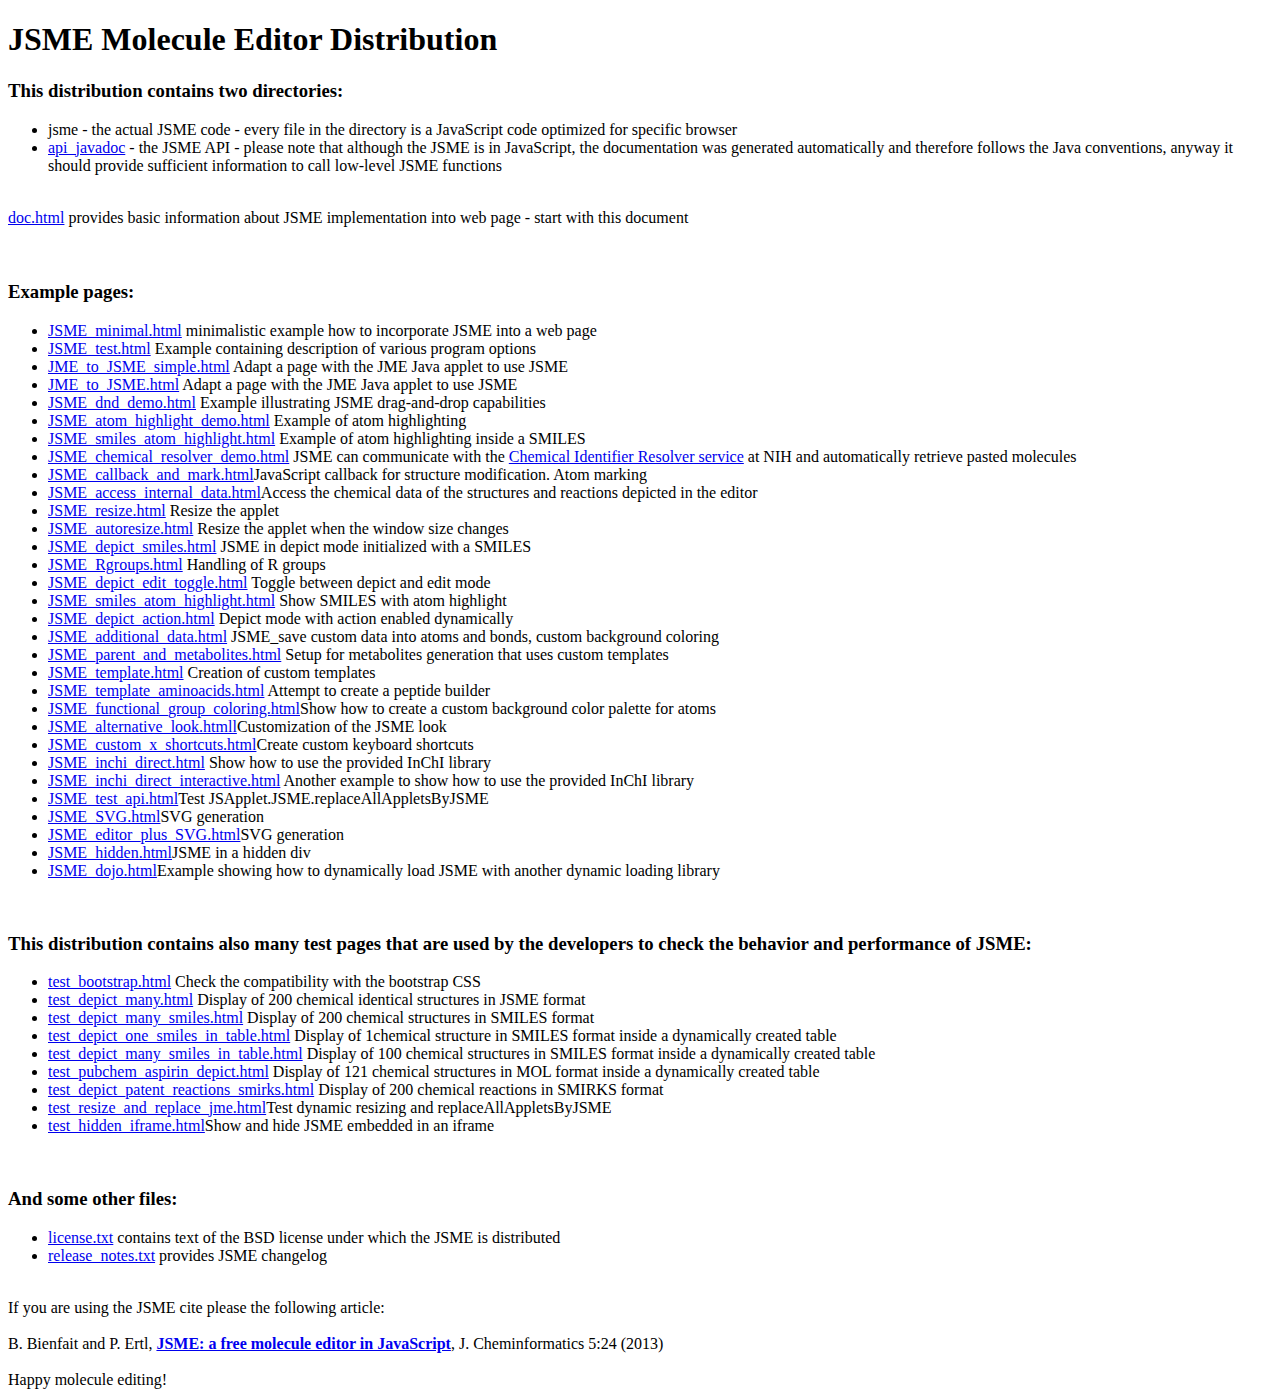
<file: app/static/jsme/jsme/index.html>
<!DOCTYPE html PUBLIC "-//W3C//DTD HTML 4.01 Transitional//EN" "http://www.w3.org/TR/html4/loose.dtd">
<html>
<head>
    <meta http-equiv="Content-Type" content="text/html; charset=US-ASCII">
    <title>JSME Molecule Editor</title>
</head>
<body>
<h1>JSME Molecule Editor Distribution</h1>

<h3>This distribution contains two directories:<br></h3>
<ul>
    <li>jsme - the actual JSME code - every file in the directory is a JavaScript code optimized for specific browser
    </li>
    <li><a href="api_javadoc/index.html">api_javadoc</a> - the JSME API - please note that although the JSME is in
        JavaScript, the documentation was generated automatically and therefore follows the Java conventions, anyway it
        should provide sufficient information to call low-level JSME functions
    </li>
</ul>
<br>

<a href="doc.html">doc.html</a> provides basic information about JSME implementation into web page - start with this
document<br>
<br>

<br>
<h3>Example pages:<br></h3>
<ul>
    <li><a href="JSME_minimal.html">JSME_minimal.html</a> minimalistic example how to incorporate JSME into a web page
    </li>


    <li><a href="JSME_test.html">JSME_test.html</a> Example containing description of various program options</li>
    <li><a href="JME_to_JSME_simple.html">JME_to_JSME_simple.html</a> Adapt a page with the JME Java applet to use JSME</li>
    <li><a href="JME_to_JSME.html">JME_to_JSME.html</a> Adapt a page with the JME Java applet to use JSME</li>
    <li><a href="JSME_dnd_demo.html">JSME_dnd_demo.html</a> Example illustrating JSME drag-and-drop capabilities</li>
    <li><a href="JSME_atom_highlight_demo.html">JSME_atom_highlight_demo.html</a> Example of atom highlighting</li>
    <li><a href="JSME_smiles_atom_highlight.html">JSME_smiles_atom_highlight.html</a> Example of atom highlighting
        inside a SMILES
    </li>
    <li><a href="JSME_chemical_resolver_demo.html">JSME_chemical_resolver_demo.html</a> JSME can communicate with the <a
            href="http://cactus.nci.nih.gov/chemical/structure">Chemical Identifier Resolver service</a> at NIH and
        automatically retrieve pasted molecules
    </li>
    <li><a href="JSME_callback_and_mark.html">JSME_callback_and_mark.html</a>JavaScript callback for structure
        modification. Atom marking
    </li>
    <li><a href="JSME_access_internal_data.html">JSME_access_internal_data.html</a>Access the chemical data of the structures and reactions depicted in the editor
    </li>

    <li><a href="JSME_resize.html">JSME_resize.html</a> Resize the applet</li>
    <li><a href="JSME_autoresize.html">JSME_autoresize.html</a> Resize the applet when the window size changes</li>
    <li><a href="JSME_depict_smiles.html">JSME_depict_smiles.html</a> JSME in depict mode initialized with a SMILES</li>
    <li><a href="JSME_Rgroups.html">JSME_Rgroups.html</a> Handling of R groups</li>


    <li><a href="JSME_depict_edit_toggle.html">JSME_depict_edit_toggle.html</a> Toggle between depict and edit mode</li>
    <li><a href="JSME_smiles_atom_highlight.html">JSME_smiles_atom_highlight.html</a> Show SMILES with atom highlight
    </li>
    <li><a href="JSME_depict_action.html">JSME_depict_action.html</a> Depict mode with action enabled dynamically</li>
    <li><a href="JSME_additional_data.html">JSME_additional_data.html</a> JSME_save custom data into atoms and bonds,
        custom background coloring
    </li>
    <li><a href="JSME_parent_and_metabolites.html">JSME_parent_and_metabolites.html</a> Setup for metabolites generation
        that uses custom templates
    </li>
    <li><a href="JSME_template.html">JSME_template.html</a> Creation of custom templates</li>

    <li><a href="JSME_template_aminoacids.html">JSME_template_aminoacids.html</a> Attempt to create a peptide builder
    </li>
    <li><a href="JSME_functional_group_coloring.html">JSME_functional_group_coloring.html</a>Show how to create a custom
        background color palette for atoms
    </li>

    <li><a href="JSME_alternative_look.html">JSME_alternative_look.htmll</a>Customization of the JSME look
    </li>


    <li><a href="JSME_custom_x_shortcuts.html">JSME_custom_x_shortcuts.html</a>Create custom keyboard shortcuts</li>

    <li><a href="JSME_inchi_direct.html">JSME_inchi_direct.html</a> Show how to use the provided InChI library</li>
    <li><a href="JSME_inchi_direct_interactive.html">JSME_inchi_direct_interactive.html</a> Another example to show how to use the provided InChI library</li>
    <li><a href="JSME_test_api.html">JSME_test_api.html</a>Test JSApplet.JSME.replaceAllAppletsByJSME</li>

    <li><a href="JSME_SVG.html">JSME_SVG.html</a>SVG generation</li>
    <li><a href="JSME_editor_plus_SVG.html">JSME_editor_plus_SVG.html</a>SVG generation</li>
    <li><a href="JSME_hidden.html">JSME_hidden.html</a>JSME in a hidden div</li>
    <li><a href="JSME_dojo.html">JSME_dojo.html</a>Example showing how to dynamically load JSME with another dynamic loading library</li>

</ul>
<br>
<h3>This distribution contains also many test pages that are used by the developers to check the behavior and
    performance of JSME:</h3>


<ul>
    <li>
        <a href="test_bootstrap.html">test_bootstrap.html</a> Check the compatibility with the bootstrap CSS
    </li>

    <li>
        <a href="test_depict_many.html">test_depict_many.html</a> Display of 200 chemical identical structures in JSME
        format
    </li>
    <li><a href="test_depict_many_smiles.html">test_depict_many_smiles.html</a> Display of 200 chemical structures in
        SMILES
        format
    </li>
    <li><a href="test_depict_one_smiles_in_table.html">test_depict_one_smiles_in_table.html</a> Display of 1chemical
        structure in SMILES format inside a dynamically created table
    </li>
    <li><a href="test_depict_many_smiles_in_table.html">test_depict_many_smiles_in_table.html</a> Display of 100
        chemical
        structures in SMILES format inside a dynamically created table
    </li>
    <li><a href="test_pubchem_aspirin_depict.html">test_pubchem_aspirin_depict.html</a> Display of 121 chemical
        structures
        in MOL format inside a dynamically created table
    </li>
    <li><a href="test_depict_patent_reactions_smirks.html">test_depict_patent_reactions_smirks.html</a> Display of 200
        chemical reactions in SMIRKS format
    </li>
    <li><a href="test_resize_and_replace_jme.html">test_resize_and_replace_jme.html</a>Test dynamic resizing and
        replaceAllAppletsByJSME
    </li>
    <li><a href="test_hidden_iframe.html">test_hidden_iframe.html</a>Show and hide JSME embedded in an iframe</li>


</ul>
<br>
<h3>And some other files:</h3>
<ul>
    <li><a href="license.txt">license.txt</a> contains text of the BSD license under which the JSME is distributed</li>
    <li><a href="release_notes.txt">release_notes.txt</a> provides JSME changelog</li>
</ul>
<br>
If you are using the JSME cite please the following article:<br><br>
B. Bienfait and P. Ertl, <a href="http://www.jcheminf.com/content/5/1/24"><b>JSME: a free molecule editor in
    JavaScript</b></a>, J. Cheminformatics 5:24 (2013)
<br><br>
Happy molecule editing!
</body>
</file>
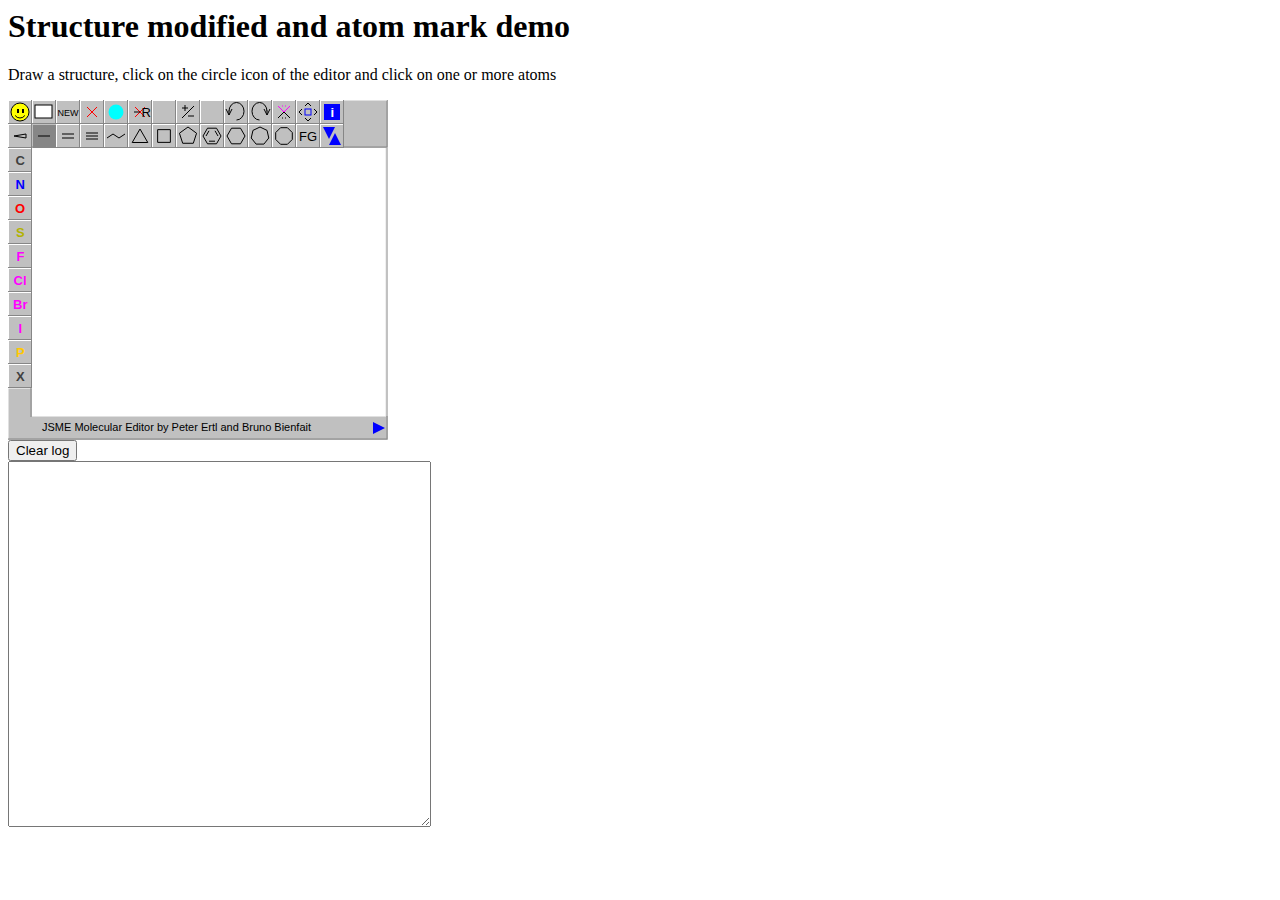
<file: app/static/jsme/jsme/bootstrap.html>
<html>

<head>
<title>Structure modified and atom mark demo</title>
<link href="bootstrap.css" rel="stylesheet">

<script type="text/javascript" language="javascript" src="jsme/jsme.nocache.js"></script>
<style>
em {background-color:rgb(102,255,255);}
</style>

<script>

    //this function will be called after the JavaScriptApplet code has been loaded.
    function jsmeOnLoad() {
    
        jsmeApplet = new JSApplet.JSME("jsme_container", "380px", "340px", {
           "options" : "oldlook,marker"
        });
        
        jsmeApplet.setCallBack("AfterStructureModified", showEvent);
        
        document.getElementById("log").value = "";
    }
   
       var patt=/\[([A-Za-z][a-z]?)H?\d*:\d+\]/g; //regexp pattern for numbered atom
       function showEvent(event) {

           var log = document.getElementById("log");
           log.value =  event.action + " at: " + event.atom + " b: " + event.bond + " m: " + event.molecule +  " " + event.src.smiles() + "\n" + log.value;
       }


</script>
</head>

<body>
<H1>Structure modified and atom mark demo</H1>
<p>
Draw a structure, click on the circle icon of the editor and click on one or more atoms
</p>
<div id="jsme_container"></div>
<button type="button" id="clear_but" onclick='document.getElementById("log").value=""'>Clear log</button>
<BR>
<textarea id = "log" rows="24" cols="50"> </textarea>
</body>
</html>
</file>
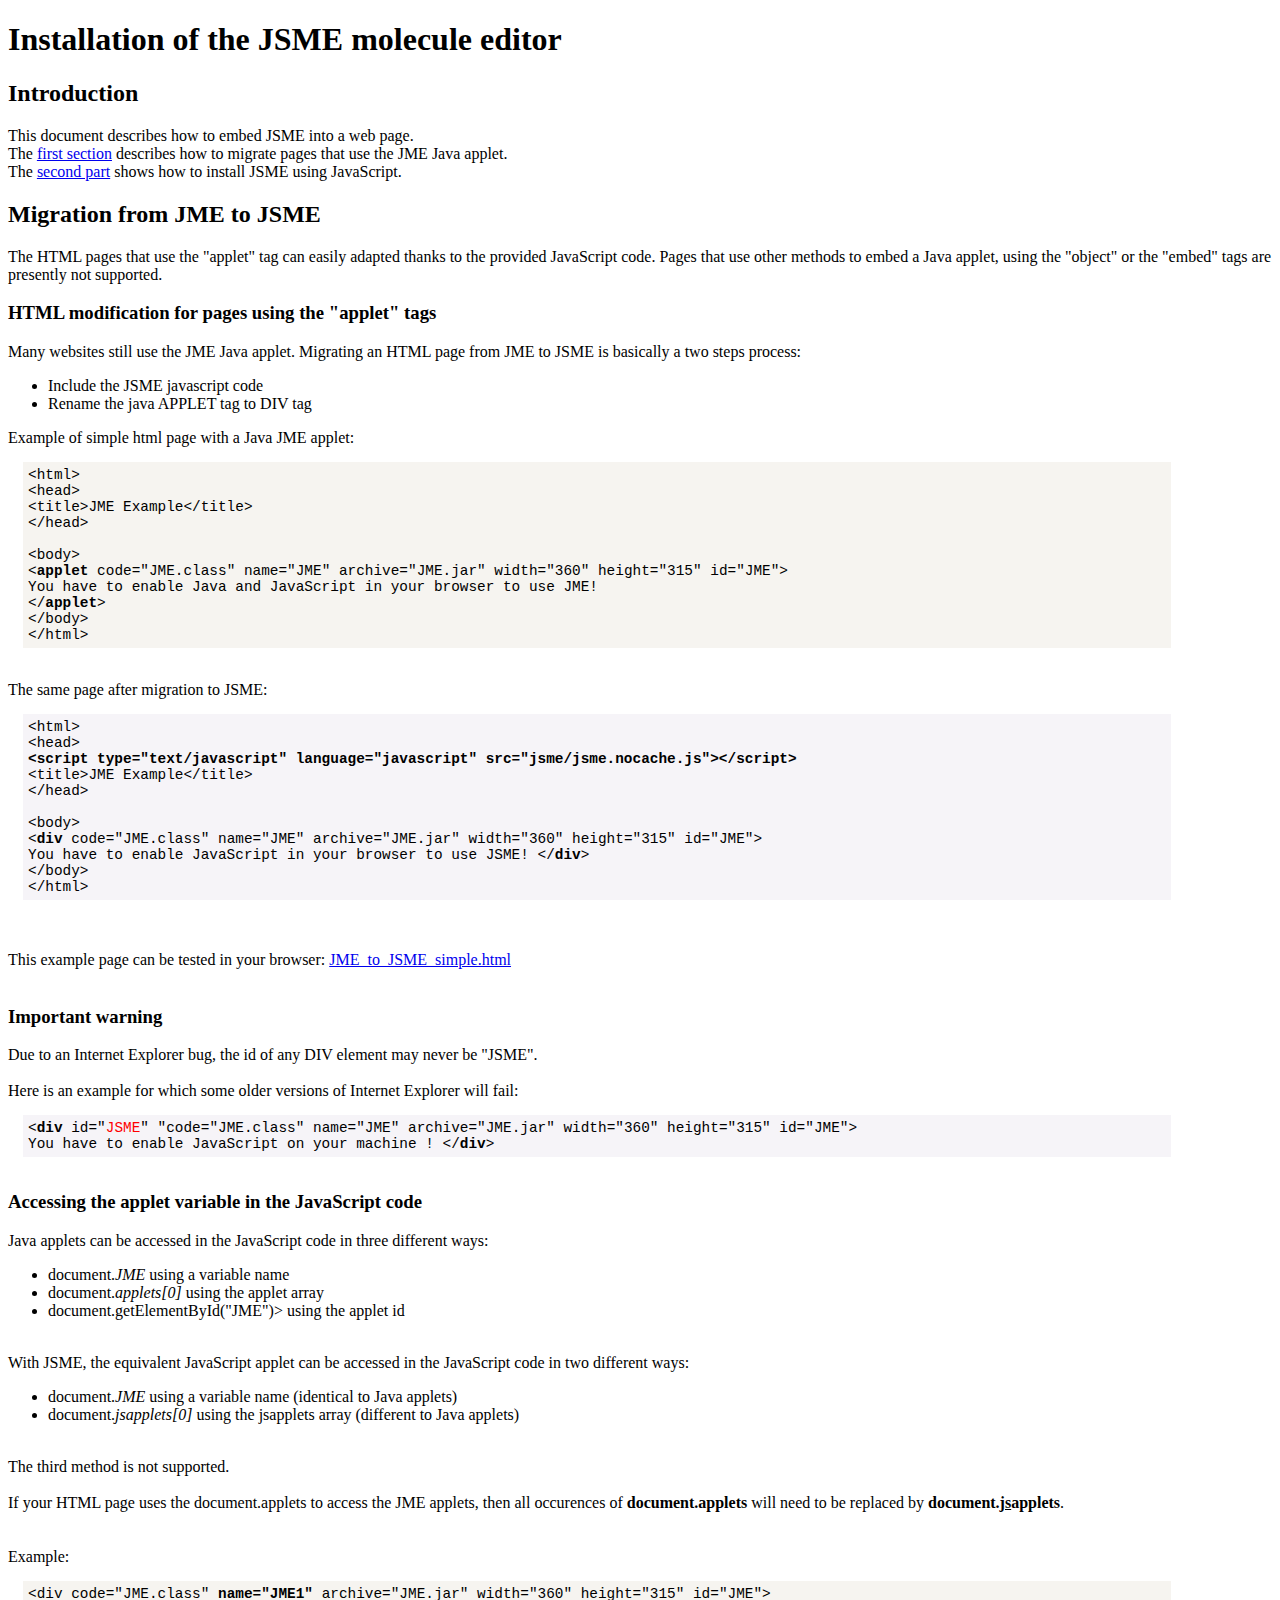
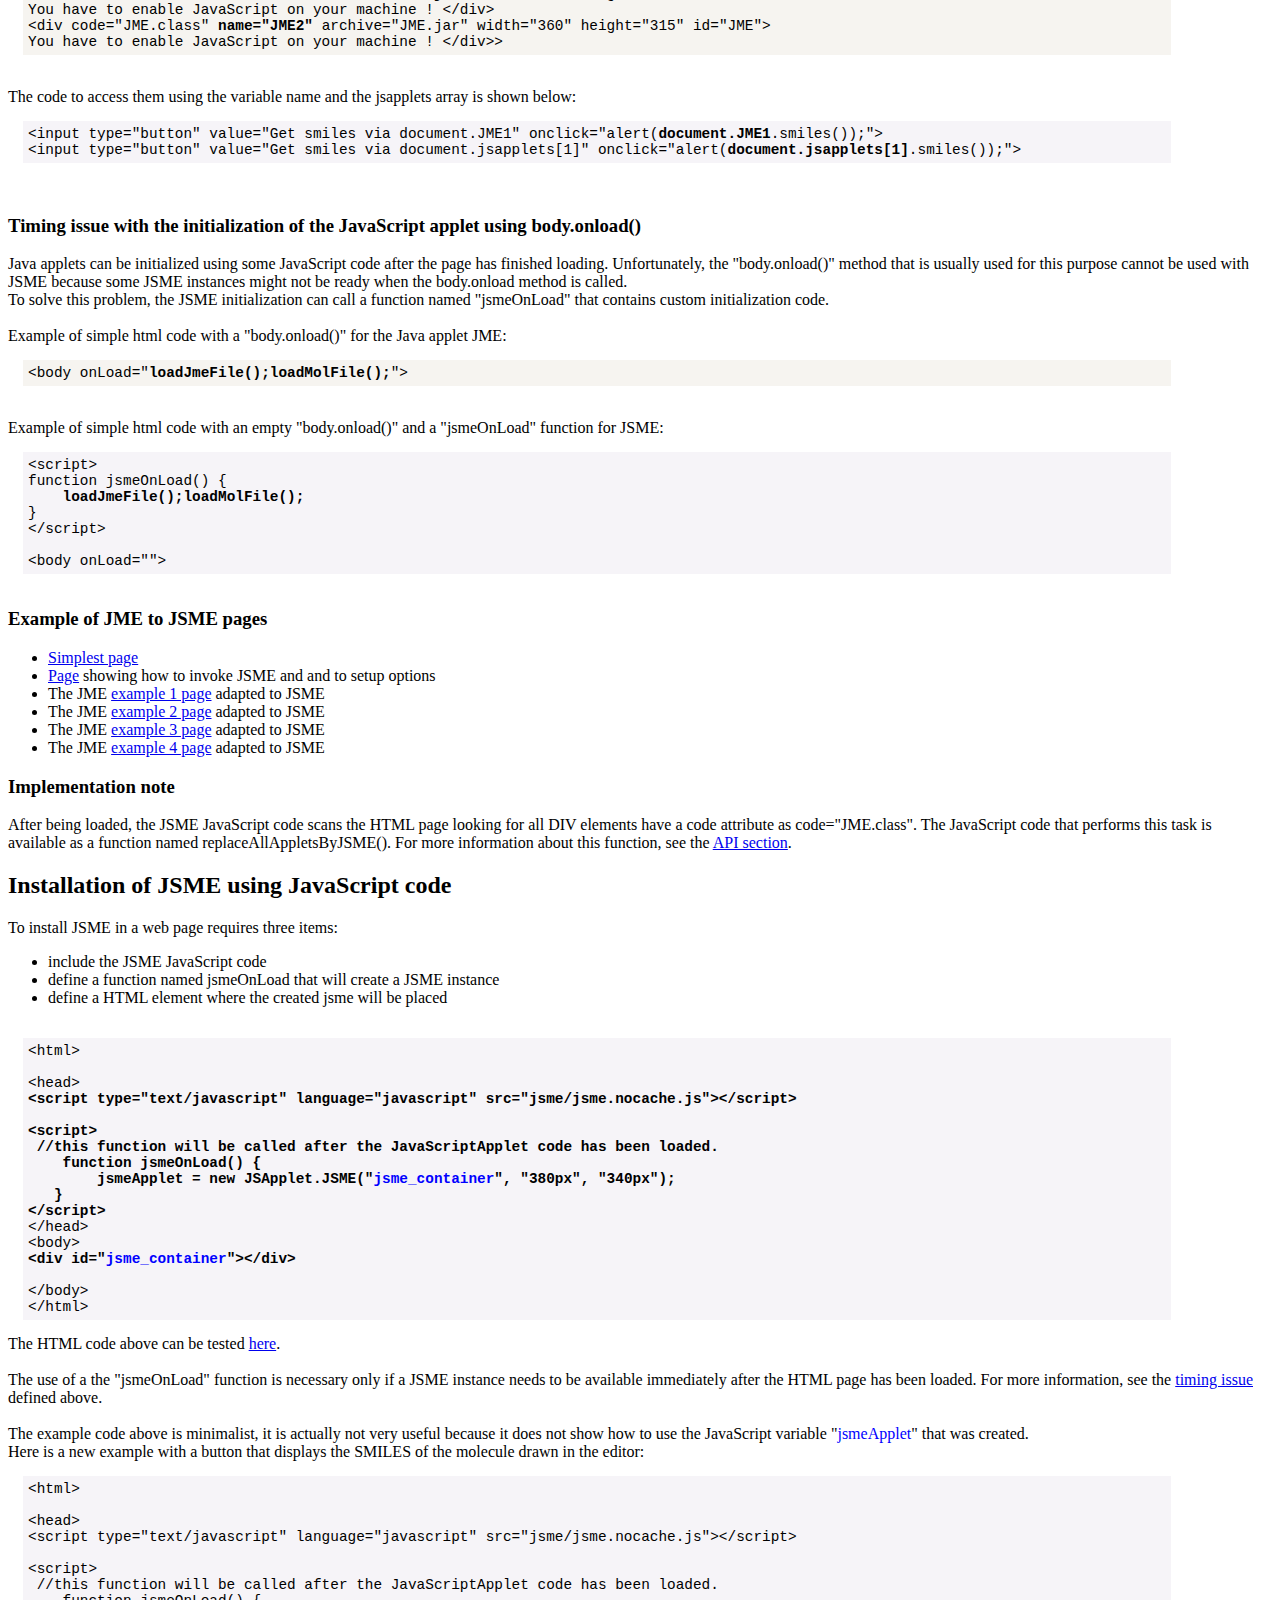
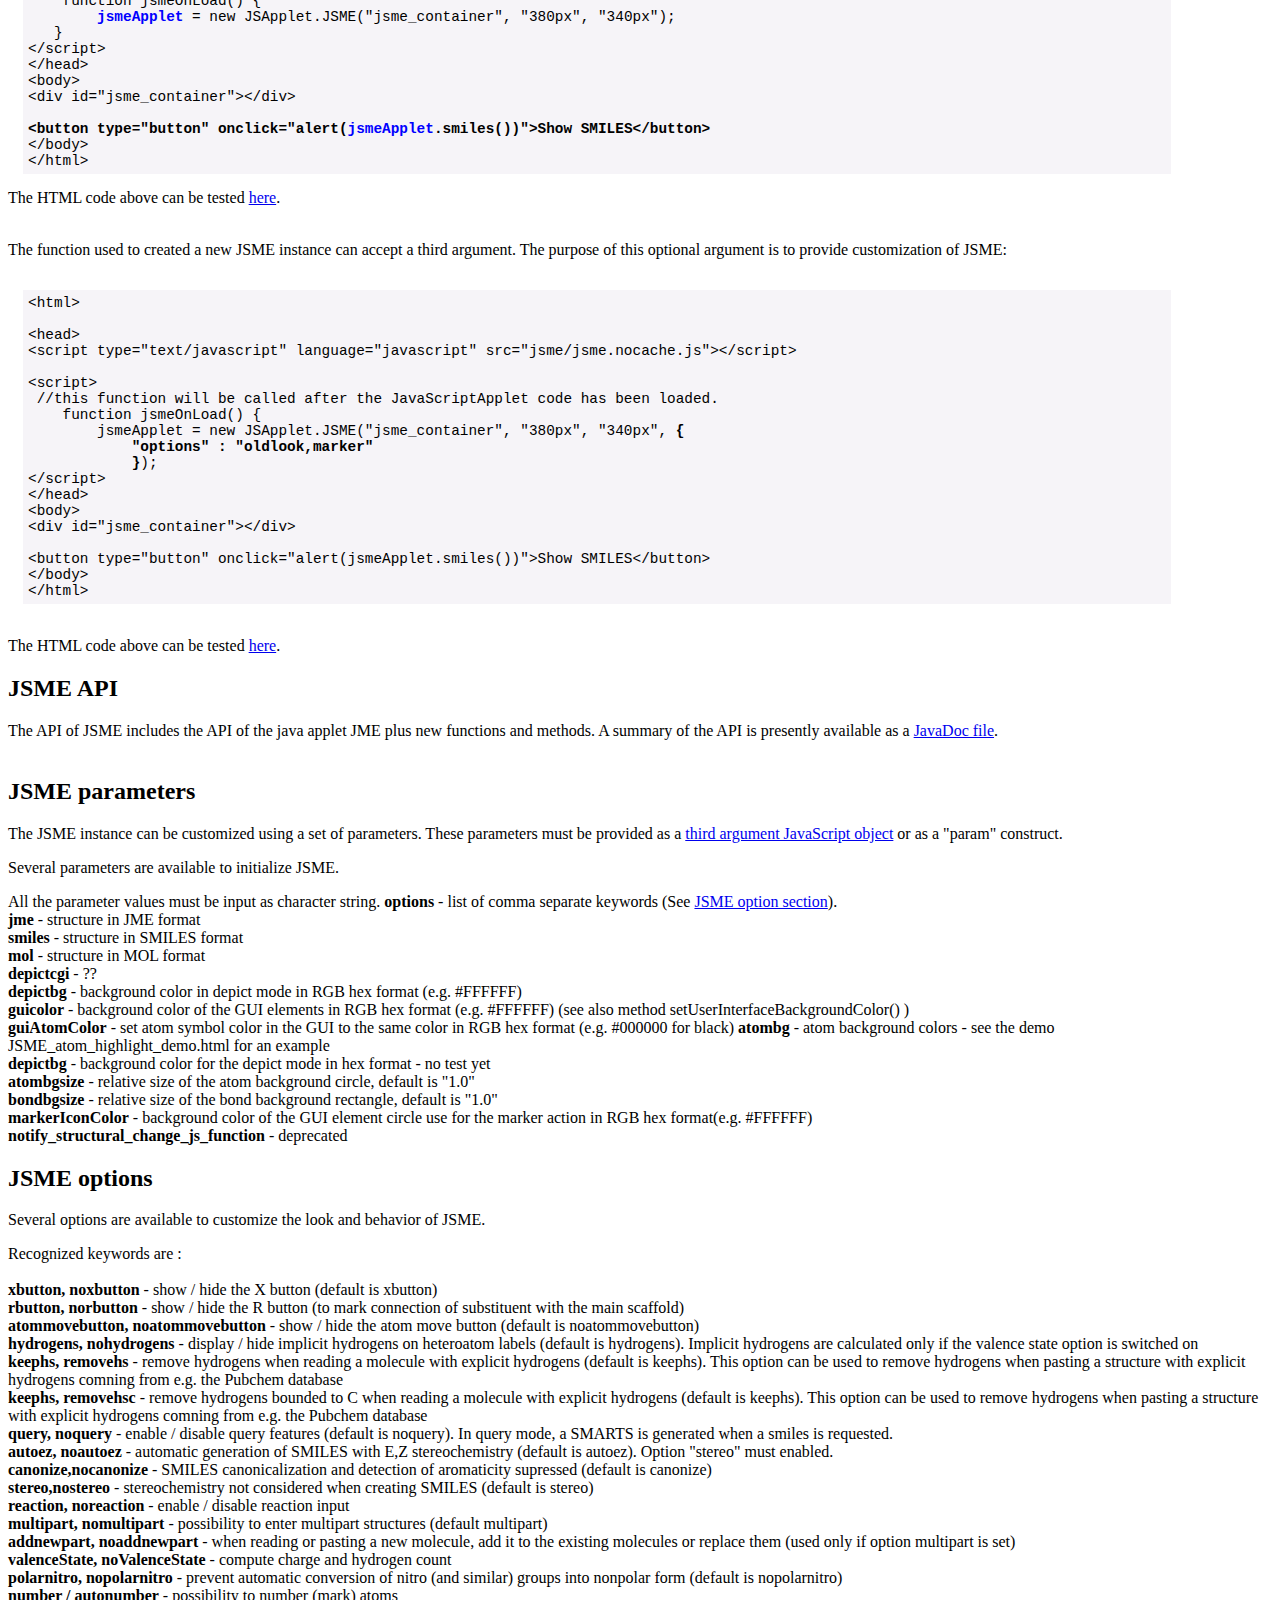
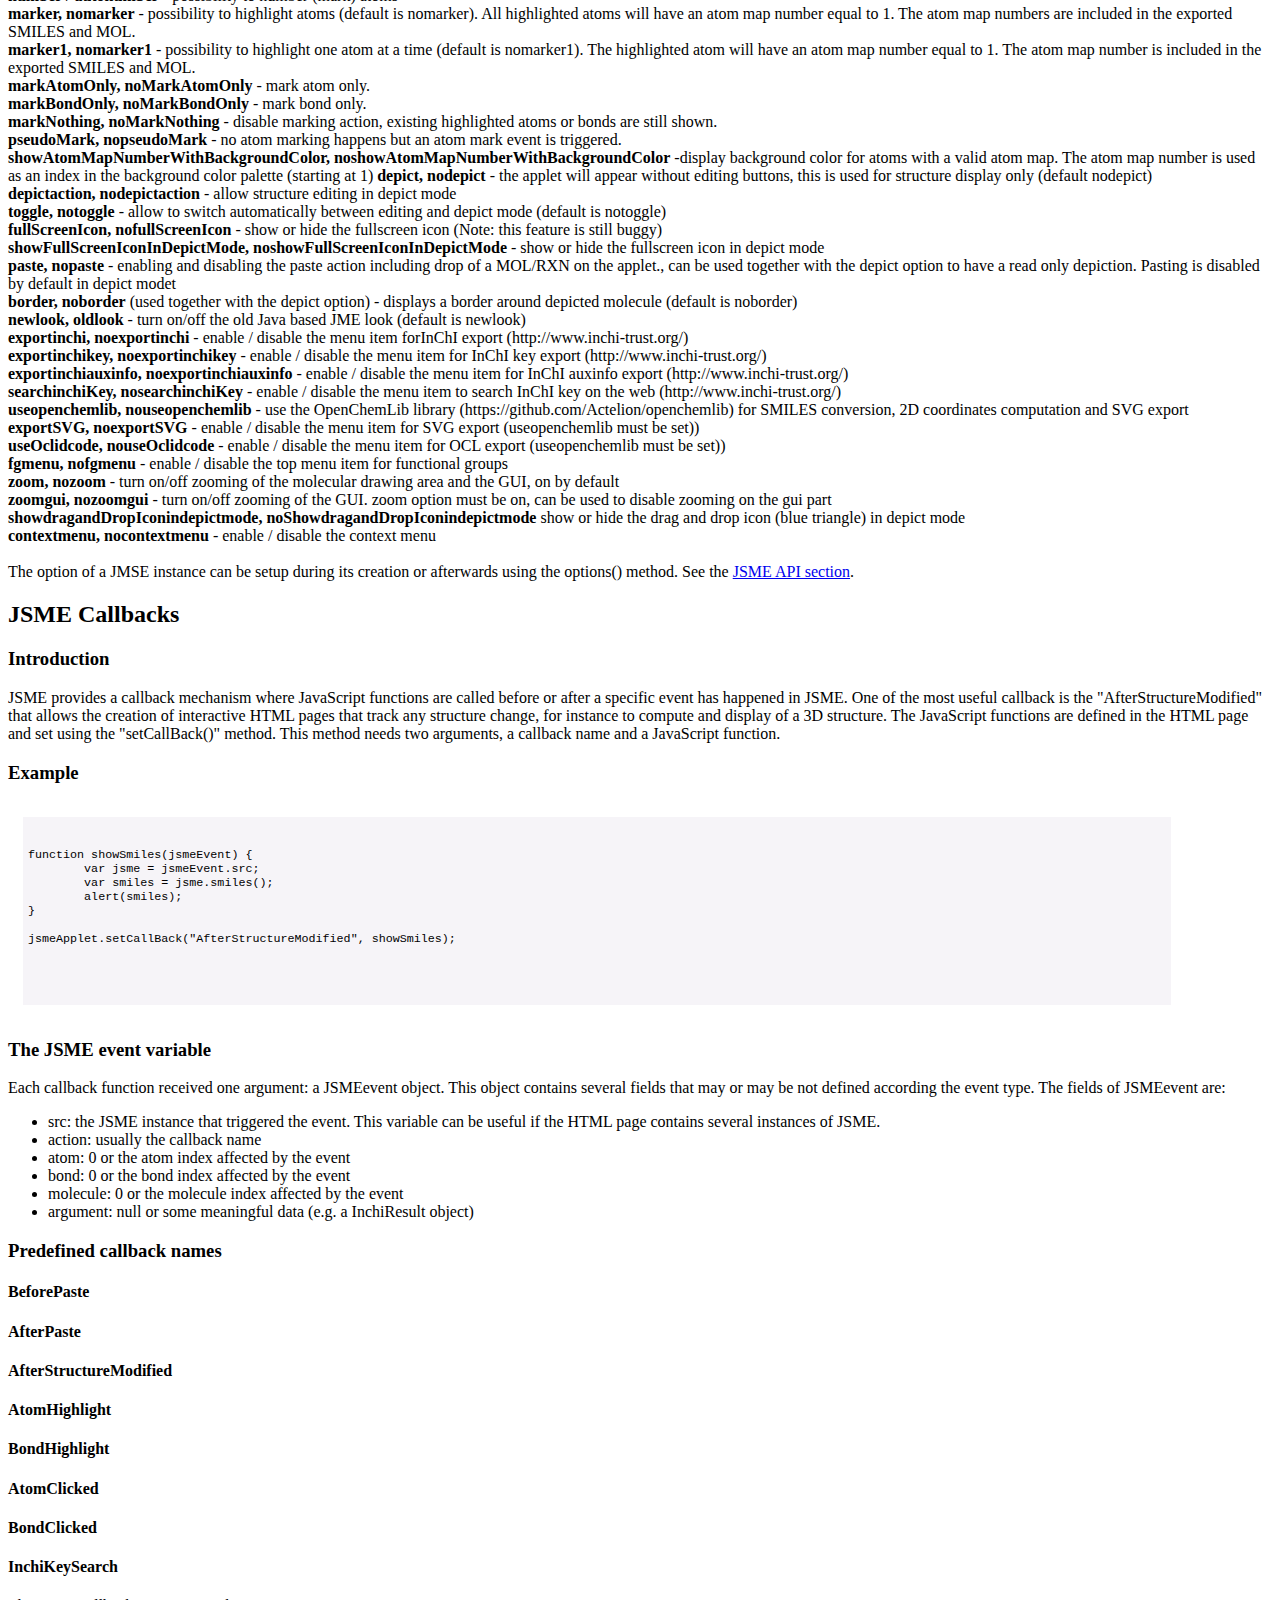
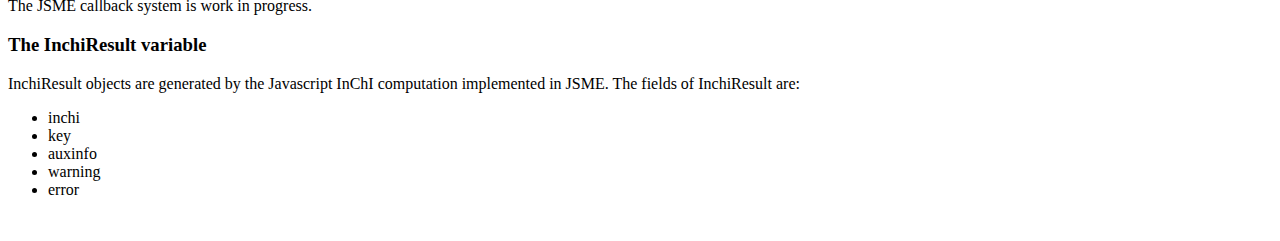
<file: app/static/jsme/jsme/doc.html>
<!DOCTYPE html PUBLIC "-//W3C//DTD HTML 4.01 Transitional//EN" "http://www.w3.org/TR/html4/loose.dtd">
<html>
<head>
    <meta http-equiv="Content-Type" content="text/html; charset=US-ASCII">

    <style>
        div.example_code {
            background-color: #F6F4F0;
            border: 1px solid #D4D4D4;
            font-family: "courier new";
            font-size: 90%;
            padding: 5px;
            width: 98%;
            border-style:solid;
            border-color:white;
            border-width:15px;
            width: 90%;
        }
        div.example_code_jsme {
            background-color: #F6F4F8;
            border: 1px solid #D4D4D4;
            font-family: "courier new";
            font-size: 90%;
            padding: 5px;
            border-style:solid;
            border-color:white;
            border-width:15px;
            width: 90%;
        }
    </style>


    <title>Installation of the JSME molecule editor</title>
</head>
<body>

<h1>Installation of the JSME molecule editor</h1>

<h2>Introduction</h2>
This document describes how to embed JSME into a web page.<br>
The <a href="#migration_jme_to_jsme">first section</a> describes how to migrate pages that use the JME Java applet.<br>
The <a href="#javascript_install">second part</a> shows how to install JSME using JavaScript.

<h2 id="migration_jme_to_jsme">Migration from JME to JSME</h2>
The HTML pages that use the "applet" tag can easily adapted thanks to the provided JavaScript code. Pages that use other
methods to embed a Java applet,
using the "object" or the "embed" tags are presently not supported.
<h3>HTML modification for pages using the "applet" tags</h3>
Many websites still use the JME Java applet. Migrating an HTML page
from JME to JSME is basically a two steps process:
<br>
<ul>
    <li>Include the JSME javascript code</li>
    <li>Rename the java APPLET tag to DIV tag</li>
</ul>

Example of simple html page with a Java JME applet:
<br>
<div class="example_code">
    &lt;html&gt;<br>
    &lt;head&gt;<br>
    &lt;title&gt;JME Example&lt;/title&gt;<br>
    &lt;/head&gt;<br>
    <br>
    &lt;body&gt;<br>
    &lt;<b>applet</b> code=&quot;JME.class&quot; name=&quot;JME&quot; archive=&quot;JME.jar&quot; width=&quot;360&quot;
    height=&quot;315&quot; id=&quot;JME&quot;&gt;<br>
    You have to enable Java and JavaScript in your browser to use JME!<br>
    &lt;/<b>applet</b>&gt;<br>
    &lt;/body&gt;<br>
    &lt;/html&gt;<br>
</div>
<br>
The same page after migration to JSME:


<div class="example_code_jsme">

    &lt;html&gt;<br>
    &lt;head&gt;<br>
    <b>&lt;script type=&quot;text/javascript&quot; language=&quot;javascript&quot; src=&quot;jsme/jsme.nocache.js&quot;&gt;&lt;/script&gt;</b><br>

    &lt;title&gt;JME Example&lt;/title&gt;<br>
    &lt;/head&gt;<br>
    <br>
    &lt;body&gt;<br>
    &lt;<b>div</b> code=&quot;JME.class&quot; name=&quot;JME&quot; archive=&quot;JME.jar&quot; width=&quot;360&quot;
    height=&quot;315&quot; id=&quot;JME&quot;&gt;<br>
    You have to enable JavaScript in your browser to use JSME!
    &lt;/<b>div</b>&gt;<br>
    &lt;/body&gt;<br>
    &lt;/html&gt;<br>

</div>
<br>
<br>
This example page can be tested in your browser: <a href="JME_to_JSME_simple.html">JME_to_JSME_simple.html</a> </br>
<br>
<h3>Important warning</h3>
Due to an Internet Explorer bug, the id of any DIV element may never be "JSME".
<br><br>
Here is an example for which some older versions of Internet Explorer will fail:<br>
<div class="example_code_jsme">
    &lt;<b>div</b> id="<span style="color:#ff0000">JSME</span>" "code=&quot;JME.class&quot; name=&quot;JME&quot;
    archive=&quot;JME.jar&quot; width=&quot;360&quot; height=&quot;315&quot; id=&quot;JME&quot;&gt;<br>
    You have to enable JavaScript on your machine !
    &lt;/<b>div</b>&gt;<br>
</div>

<h3>Accessing the applet variable in the JavaScript code</h3>

Java applets can be accessed in the JavaScript code in three different ways:<br>

<ul>
    <li>document.<i>JME</i> using a variable name</li>
    <li>document.<i>applets[0]</i> using the applet array</li>
    <li>document.getElementById("JME")> using the applet id</li>

</ul>
<br>
With JSME, the equivalent JavaScript applet can be accessed in the JavaScript code in two different ways:<br>

<ul>
    <li>document.<i>JME</i> using a variable name (identical to Java applets)</li>
    <li>document.<i>jsapplets[0]</i> using the jsapplets array (different to Java applets)</li>
</ul>
<br>
The third method is not supported.
<br><br>
If your HTML page uses the document.applets to access the JME applets, then all occurences of <b>document.applets</b>
will need to be replaced by <b>document.<u>js</u>applets</b>.
<br><br>

<br>
Example:<br>
<div class="example_code">
    &lt;div code=&quot;JME.class&quot; <b>name=&quot;JME1&quot;</b> archive=&quot;JME.jar&quot; width=&quot;360&quot;
    height=&quot;315&quot; id=&quot;JME&quot;&gt;<br>
    You have to enable JavaScript on your machine !
    &lt;/div&gt;<br>
    &lt;div code=&quot;JME.class&quot; <b>name=&quot;JME2&quot;</b> archive=&quot;JME.jar&quot; width=&quot;360&quot;
    height=&quot;315&quot; id=&quot;JME&quot;&gt;<br>
    You have to enable JavaScript on your machine !
    &lt;/div>&gt;<br>
</div>
<br>
The code to access them using the variable name and the jsapplets array is shown below:
<div class="example_code_jsme">
    &lt;input type=&quot;button&quot; value=&quot;Get smiles via document.JME1&quot; onclick=&quot;alert(<b>document.JME1</b>.smiles());&quot;&gt;<br>
    &lt;input type=&quot;button&quot; value=&quot;Get smiles via document.jsapplets[1]&quot; onclick=&quot;alert(<b>document.jsapplets[1]</b>.smiles());&quot;&gt;
</div>

<br>

<h3 id="timing_issue">Timing issue with the initialization of the JavaScript applet using body.onload()</h3>
Java applets can be initialized using some JavaScript code after the page has finished loading. Unfortunately, the
"body.onload()" method
that is usually used for this purpose cannot be used with JSME because some JSME instances might not be ready when the
body.onload method is called.<br>
To solve this problem, the JSME initialization can call a function named "jsmeOnLoad" that contains custom
initialization code.<br>
<br>
Example of simple html code with a "body.onload()" for the Java applet JME:<br>
<div class="example_code">
    &lt;body onLoad=&quot;<b>loadJmeFile();loadMolFile();</b>&quot;&gt;
</div>

<br>
Example of simple html code with an empty "body.onload()" and a "jsmeOnLoad" function for JSME:<br>
<div class="example_code_jsme">
    &lt;script&gt;<br>
    function jsmeOnLoad() {<br>
    &nbsp;&nbsp;&nbsp;&nbsp;<b>loadJmeFile();loadMolFile();</b><br>
    }<br>
    &lt;/script&gt;<br>
    <br>
    &lt;body onLoad=&quot;&quot;&gt;<br>
</div>


<h3 id="jme_to_jsme_examples"> Example of JME to JSME pages </h3>
<ul>
    <li><a href="JME_to_JSME_simple.html">Simplest page</a></li>
    <li><a href="JME_to_JSME.html">Page</a> showing how to invoke JSME and and to setup options</li>
    <li>The JME <a href="jme_examples/jme_example1.html">example 1 page</a> adapted to JSME</li>
    <li>The JME <a href="jme_examples/jme_example2.html">example 2 page</a> adapted to JSME</li>
    <li>The JME <a href="jme_examples/jme_example3.html">example 3 page</a> adapted to JSME</li>
    <li>The JME <a href="jme_examples/jme_example4.html">example 4 page</a> adapted to JSME</li>

</ul>

<h3>Implementation note</h3>
After being loaded, the JSME JavaScript code scans the HTML page looking for all DIV elements have a code attribute as
code="JME.class".
The JavaScript code that performs this task is available as a function named replaceAllAppletsByJSME().
For more information about this function, see the <a href="#JSME_API">API section</a>.


</div>

<h2 id="javascript_install">Installation of JSME using JavaScript code</h2>

To install JSME in a web page requires three items:
<ul>
    <li>include the JSME JavaScript code</li>
    <li>define a function named jsmeOnLoad that will create a JSME instance</li>
    <li>define a HTML element where the created jsme will be placed</li>

</ul>
<div class="example_code_jsme">
    &lt;html&gt;<br>
    <br>
    &lt;head&gt;<br>
    <b>
        &lt;script type=&quot;text/javascript&quot; language=&quot;javascript&quot; src=&quot;jsme/jsme.nocache.js&quot;&gt;&lt;/script&gt;<br>
    </b>

    <br>
    <b>
        &lt;script&gt;<br>
        &nbsp;//this&nbsp;function&nbsp;will&nbsp;be&nbsp;called&nbsp;after&nbsp;the&nbsp;JavaScriptApplet&nbsp;code&nbsp;has&nbsp;been&nbsp;loaded.<br>
        &nbsp;&nbsp;&nbsp;&nbsp;function&nbsp;jsmeOnLoad()&nbsp;{<br>
        &nbsp;&nbsp;&nbsp;&nbsp;&nbsp;&nbsp;&nbsp;&nbsp;jsmeApplet&nbsp;=&nbsp;new&nbsp;JSApplet.JSME(&quot;<span
            style="color:#0000ff">jsme_container</span>&quot;,&nbsp;&quot;380px&quot;,&nbsp;&quot;340px&quot;);<br>
        &nbsp;&nbsp;&nbsp;}<br>
        &lt;/script&gt;<br>
    </b>
    &lt;/head&gt;<br>

    &lt;body&gt;<br>
    <b>&lt;div id=&quot;<span style="color:#0000ff">jsme_container</span>&quot;&gt;&lt;/div&gt;</b><br>
    <br>
    &lt;/body&gt;<br>
    &lt;/html&gt;<br>

</div>

The HTML code above can be tested <a href="JSME_minimal.html">here</a>.<br>
<br>The use of a the "jsmeOnLoad" function is necessary only if a JSME instance needs to be available immediately after
the HTML page has been loaded. For more information, see the <a href="#timing_issue">timing issue</a> defined above.
<br><br>
The example code above is minimalist, it is actually not very useful because it does not show how to use the JavaScript
variable "<span style="color:#0000ff">jsmeApplet</span>" that was created.<br>
Here is a new example with a button that displays the SMILES of the molecule drawn in the editor:<br>

<div class="example_code_jsme">
    &lt;html&gt;<br>
    <br>
    &lt;head&gt;<br>

    &lt;script type=&quot;text/javascript&quot; language=&quot;javascript&quot; src=&quot;jsme/jsme.nocache.js&quot;&gt;&lt;/script&gt;<br>
    </b>

    <br>

    &lt;script&gt;<br>
    &nbsp;//this&nbsp;function&nbsp;will&nbsp;be&nbsp;called&nbsp;after&nbsp;the&nbsp;JavaScriptApplet&nbsp;code&nbsp;has&nbsp;been&nbsp;loaded.<br>
    &nbsp;&nbsp;&nbsp;&nbsp;function&nbsp;jsmeOnLoad()&nbsp;{<br>
    &nbsp;&nbsp;&nbsp;&nbsp;&nbsp;&nbsp;&nbsp;&nbsp;<span style="color:#0000ff"><b>jsmeApplet</b></span>&nbsp;=&nbsp;new&nbsp;JSApplet.JSME(&quot;jsme_container&quot;,&nbsp;&quot;380px&quot;,&nbsp;&quot;340px&quot;);<br>
    &nbsp;&nbsp;&nbsp;}<br>
    &lt;/script&gt;<br>

    &lt;/head&gt;<br>

    &lt;body&gt;<br>
    &lt;div id=&quot;jsme_container&quot;&gt;&lt;/div&gt;<br>
    <br>
    <b>&lt;button type=&quot;button&quot; onclick=&quot;alert(<span style="color:#0000ff">jsmeApplet</span>.smiles())&quot;&gt;Show
        SMILES&lt;/button&gt;</b><br>
    &lt;/body&gt;<br>
    &lt;/html&gt;<br>

</div>

The HTML code above can be tested <a href="JSME_minimal2.html">here</a>.

<br><br>
<p id="3RDARG">The function used to created a new JSME instance can accept a third argument. The purpose of this
    optional argument is to provide customization of JSME:
<p>

<div class="example_code_jsme">
    &lt;html&gt;<br>
    <br>
    &lt;head&gt;<br>

    &lt;script type=&quot;text/javascript&quot; language=&quot;javascript&quot; src=&quot;jsme/jsme.nocache.js&quot;&gt;&lt;/script&gt;<br>
    </b>

    <br>

    &lt;script&gt;<br>
    &nbsp;//this&nbsp;function&nbsp;will&nbsp;be&nbsp;called&nbsp;after&nbsp;the&nbsp;JavaScriptApplet&nbsp;code&nbsp;has&nbsp;been&nbsp;loaded.<br>
    &nbsp;&nbsp;&nbsp;&nbsp;function&nbsp;jsmeOnLoad()&nbsp;{<br>
    &nbsp;&nbsp;&nbsp;&nbsp;&nbsp;&nbsp;&nbsp;&nbsp;jsmeApplet = new JSApplet.JSME(&quot;jsme_container&quot;, &quot;380px&quot;,
    &quot;340px&quot;, <b>{<br>
    &nbsp;&nbsp;&nbsp;&nbsp;&nbsp;&nbsp;&nbsp;&nbsp;&nbsp;&nbsp;&nbsp;&nbsp;&quot;options&quot; : &quot;oldlook,marker&quot;<br>
    &nbsp;&nbsp;&nbsp;&nbsp;&nbsp;&nbsp;&nbsp;&nbsp;&nbsp;&nbsp;&nbsp;&nbsp;}</b>);
    <br>
    &lt;/script&gt;<br>

    &lt;/head&gt;<br>

    &lt;body&gt;<br>
    &lt;div id=&quot;jsme_container&quot;&gt;&lt;/div&gt;<br>
    <br>
    &lt;button type=&quot;button&quot; onclick=&quot;alert(jsmeApplet.smiles())&quot;&gt;Show SMILES&lt;/button&gt;<br>
    &lt;/body&gt;<br>
    &lt;/html&gt;<br>

</div>
<br>
The HTML code above can be tested <a href="JSME_minimal3.html">here</a>.<br>

<h2 id="JSME_API">JSME API</h2>
The API of JSME includes the API of the java applet JME plus new functions and methods. A summary of the API is
presently available as a <a href="api_javadoc/index.html">JavaDoc file</a>.<br>
<br>

<h2>JSME parameters</h2>

The JSME instance can be customized using a set of parameters. These parameters must be provided as a <a href="#3RDARG">third
    argument JavaScript object</a> or as a "param" construct.
<p>Several parameters are available to initialize JSME.</p> All the parameter values must be input as character string.
<b>options</b> - list of comma separate keywords (See <a href="#OPTIONS">JSME option section</a>).<br>

<b>jme</b> - structure in JME format<br>
<b>smiles</b> - structure in SMILES format<br>
<b>mol</b> - structure in MOL format<br>
<b>depictcgi</b> - ??<br>
<b>depictbg</b> - background color in depict mode in RGB hex format (e.g. #FFFFFF) <br>
<b>guicolor</b> - background color of the GUI elements in RGB hex format (e.g. #FFFFFF) (see also method
setUserInterfaceBackgroundColor() )<br>
<b>guiAtomColor</b> - set atom symbol color in the GUI to the same color in RGB hex format (e.g. #000000 for black)
<b>atombg</b> - atom background colors - see the demo JSME_atom_highlight_demo.html for an example<br>
<b>depictbg</b> - background color for the depict mode in hex format - no test yet<br>
<b>atombgsize</b> - relative size of the atom background circle, default is "1.0" <br>
<b>bondbgsize</b> - relative size of the bond background rectangle, default is "1.0" <br>

<b>markerIconColor</b> - background color of the GUI element circle use for the marker action in RGB hex format(e.g.
#FFFFFF)<br>


<b>notify_structural_change_js_function</b> - deprecated <br>


<h2 id="OPTIONS">JSME options</h2>

<p>Several options are available to customize the look and behavior of JSME.</p>

Recognized keywords are :<br><br>


<b>xbutton, noxbutton</b> - show / hide the X button (default is xbutton)<br>
<b>rbutton, norbutton</b> - show / hide the R button (to mark connection of substituent with the main scaffold)<br>
<!--r1button, r2button, r3button - show buttons with R1, R2 and R3 (useful for creation of scaffolds for combinatorial chemistry)<br>-->
<b>atommovebutton, noatommovebutton</b> - show / hide the atom move button (default is noatommovebutton)<br>
<b>hydrogens, nohydrogens</b> - display / hide implicit hydrogens on heteroatom labels (default is hydrogens). Implicit hydrogens are calculated only if the valence state option is switched on<br>
<b>keephs, removehs</b> - remove hydrogens when reading a molecule with explicit hydrogens (default is keephs). This
option can be used to remove hydrogens when pasting a structure with explicit hydrogens comning from e.g. the Pubchem
database<br>
<b>keephs, removehsc</b> - remove hydrogens bounded to C when reading a molecule with explicit hydrogens (default is
keephs). This option can be used to remove hydrogens when pasting a structure with explicit hydrogens comning from e.g.
the Pubchem database<br>
<b>query, noquery</b> - enable / disable query features (default is noquery). In query mode, a SMARTS is generated when
a smiles is requested.<br
><b>autoez, noautoez</b> - automatic generation of SMILES with E,Z stereochemistry (default is autoez). Option "stereo" must enabled.<br>
<b>canonize,nocanonize</b> - SMILES canonicalization and detection of aromaticity supressed (default is canonize)<br>
<b>stereo,nostereo</b> - stereochemistry not considered when creating SMILES (default is stereo)<br>
<b>reaction, noreaction</b> - enable / disable reaction input<br>
<b>multipart, nomultipart</b> - possibility to enter multipart structures (default multipart)<br>
<b>addnewpart, noaddnewpart</b> - when reading or pasting a new molecule, add it to the existing molecules or replace
them (used only if option multipart is set)<br>
<b>valenceState, noValenceState</b> - compute charge and hydrogen count <br>


<b>polarnitro, nopolarnitro</b> - prevent automatic conversion of nitro (and similar) groups into nonpolar form (default
is nopolarnitro)<br>
<b>number / autonumber</b> - possibility to number (mark) atoms<br>
<b>marker, nomarker</b> - possibility to highlight atoms (default is nomarker). All highlighted atoms will have an atom
map number equal to 1. The atom map numbers are included in the exported SMILES and MOL.<br>
<b>marker1, nomarker1</b> - possibility to highlight one atom at a time (default is nomarker1). The highlighted atom
will have an atom map number equal to 1. The atom map number is included in the exported SMILES and MOL.<br>
<b>markAtomOnly, noMarkAtomOnly</b> - mark atom only.<br>
<b>markBondOnly, noMarkBondOnly</b> - mark bond only.<br>
<b>markNothing, noMarkNothing</b> - disable marking action, existing highlighted atoms or bonds are still shown.<br>

<b>pseudoMark, nopseudoMark</b> - no atom marking happens but an atom mark event is triggered.<br>
<b>showAtomMapNumberWithBackgroundColor, noshowAtomMapNumberWithBackgroundColor</b> -display background color for atoms
with a valid atom map. The atom map number is used as an index in the background color palette (starting at 1)
<b>depict, nodepict</b> - the applet will appear without editing buttons, this is used for structure display only
(default nodepict)<br>
<b>depictaction, nodepictaction</b> - allow structure editing in depict mode<br>
<b>toggle, notoggle</b> - allow to switch automatically between editing and depict mode (default is notoggle)<br>
<b>fullScreenIcon, nofullScreenIcon</b> - show or hide the fullscreen icon (Note: this feature is still buggy)<br>
<b>showFullScreenIconInDepictMode, noshowFullScreenIconInDepictMode</b> - show or hide the fullscreen icon in depict
mode<br>


<b>paste, nopaste</b> - enabling and disabling the paste action including drop of a MOL/RXN on the applet.,
can be used together with the depict option to have a read only depiction. Pasting is disabled by default in depict modet<br>
<b>border, noborder</b> (used together with the depict option) - displays a border around depicted molecule (default is
noborder)<br>
<b>newlook, oldlook</b> - turn on/off the old Java based JME look (default is newlook)<br>

<b>exportinchi, noexportinchi</b> - enable / disable the menu item forInChI export (http://www.inchi-trust.org/) <br>
<b>exportinchikey, noexportinchikey</b> - enable / disable the menu item for InChI key export
(http://www.inchi-trust.org/) <br>
<b>exportinchiauxinfo, noexportinchiauxinfo</b> - enable / disable the menu item for InChI auxinfo export
(http://www.inchi-trust.org/) <br>
<b>searchinchiKey, nosearchinchiKey</b> - enable / disable the menu item to search InChI key on the web
(http://www.inchi-trust.org/) <br>

<b>useopenchemlib, nouseopenchemlib</b> - use the OpenChemLib library (https://github.com/Actelion/openchemlib) for
SMILES conversion, 2D coordinates computation and SVG export<br>
<b>exportSVG, noexportSVG</b> - enable / disable the menu item for SVG export (useopenchemlib must be set)) <br>
<b>useOclidcode, nouseOclidcode</b> - enable / disable the menu item for OCL export (useopenchemlib must be set)) <br>
<b>fgmenu, nofgmenu</b> - enable / disable the top menu item for functional groups<br>


<b>zoom, nozoom</b> - turn on/off zooming of the molecular drawing area and the GUI, on by default<br>
<b>zoomgui, nozoomgui</b> - turn on/off zooming of the GUI. zoom option must be on, can be used to disable zooming on the gui part<br>
<b>showdragandDropIconindepictmode, noShowdragandDropIconindepictmode</b> show or hide the drag and drop icon (blue
triangle) in depict mode<br>


<b>contextmenu, nocontextmenu</b> - enable / disable the context menu<br>

<br>
The option of a JMSE instance can be setup during its creation or afterwards using the options() method. See the <a
        href="#JSME_API">JSME API section</a>.


<h2 id="JSME_CALLBACKS">JSME Callbacks</h2>
<h3>Introduction</h3>
JSME provides a callback mechanism where JavaScript functions are called before or after a specific event has happened
in JSME. One of the most useful callback is the "AfterStructureModified" that allows the creation of interactive HTML
pages that track any structure change, for instance to compute and display of a 3D structure.
The JavaScript functions are defined in the HTML page and set using the "setCallBack()" method. This method needs two
arguments, a callback name and a JavaScript function.

<h3>Example</h3>
<div class="example_code_jsme">
<pre>

function showSmiles(jsmeEvent) {
	var jsme = jsmeEvent.src;
	var smiles = jsme.smiles();
	alert(smiles);
}

jsmeApplet.setCallBack("AfterStructureModified", showSmiles);



</pre>
</div>
<h3>The JSME event variable</h3>
Each callback function received one argument: a JSMEevent object. This object contains several fields that may or may be
not defined according the event type. The fields of JSMEevent are:

<ul>
    <li>src: the JSME instance that triggered the event. This variable can be useful if the HTML page contains several
        instances of JSME.
    </li>
    <li>action: usually the callback name</li>
    <li>atom: 0 or the atom index affected by the event</li>
    <li>bond: 0 or the bond index affected by the event</li>
    <li>molecule: 0 or the molecule index affected by the event</li>
    <li>argument: null or some meaningful data (e.g. a InchiResult object)</li>
</ul>

<h3>Predefined callback names</h3>
<h4>BeforePaste
    <h4>
        <h4>AfterPaste
            <h4>
                <h4>AfterStructureModified</h4>
                <h4>AtomHighlight</h4>
                <h4>BondHighlight</h4>
                <h4>AtomClicked</h4>
                <h4>BondClicked</h4>
                <h4>InchiKeySearch</h4>


                The JSME callback system is work in progress.

                <h3>The InchiResult variable</h3>
                InchiResult objects are generated by the Javascript InChI computation implemented in JSME. The fields of
                InchiResult are:
                <ul>
                    <li>inchi</li>
                    <li>key</li>
                    <li>auxinfo</li>
                    <li>warning</li>
                    <li>error</li>
                </ul>


                <br>

</body>
</html>
</file>
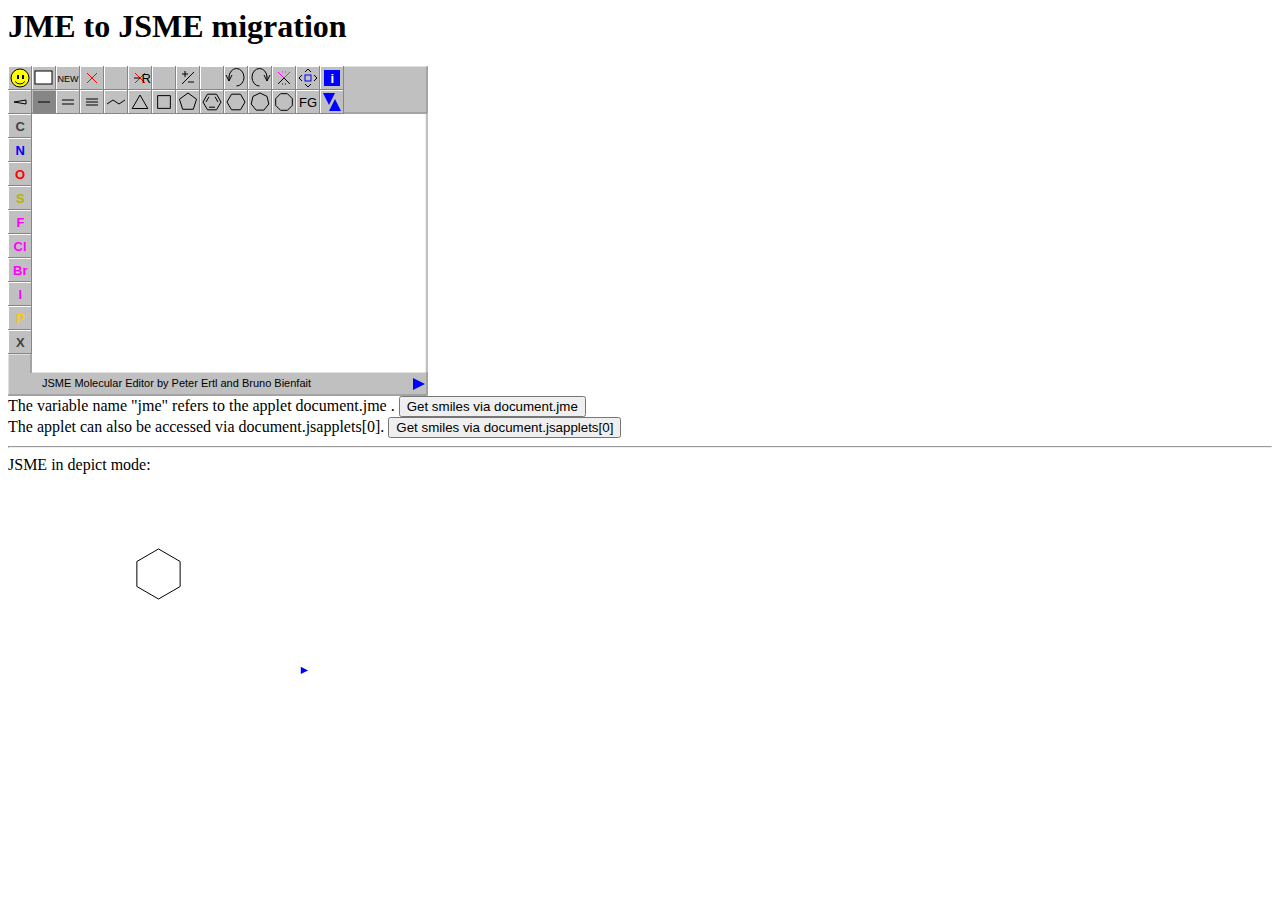
<file: app/static/jsme/jsme/JME_to_JSME.html>
<html>
<head>
<title>JME to JSME migration. Part 1</title>
<script type="text/javascript" language="javascript" src="jsme/jsme.nocache.js"></script>
</head>

<body>
<H1>JME to JSME migration</H1>
<div name="jme" code="JME.class"  width=420 height=330>
    You have to enable JavaScript in your browser to use JSME !
</div>
The variable name "jme" refers to the applet document.jme . 
 <input type="button" value="Get smiles via document.jme" onclick="alert(document.jme.smiles());">
 <br>
 The applet can also be accessed via document.jsapplets[0].
 <input type="button" value="Get smiles via document.jsapplets[0]" onclick="alert(document.jsapplets[0].smiles());">
 <br><hr>

JSME in depict mode:
<div id="jme_depict" name="jme2" code="JME.class"  width=300 height=200>
You have to enable JavaScript on your machine !
<param name="options" value="depict">
<param name ="jme" value="6 6 C 2.42 0.70 C 2.42 2.10 C 1.21 2.80 C 0.00 2.10 C 0.00 0.70 C 1.21 0.00 1 2 1 2 3 1 3 4 1 4 5 1 5 6 1 6 1 1">

    You have to enable JavaScript in your browser to use JSME !


 </div>
 
</body>
</html>
</file>
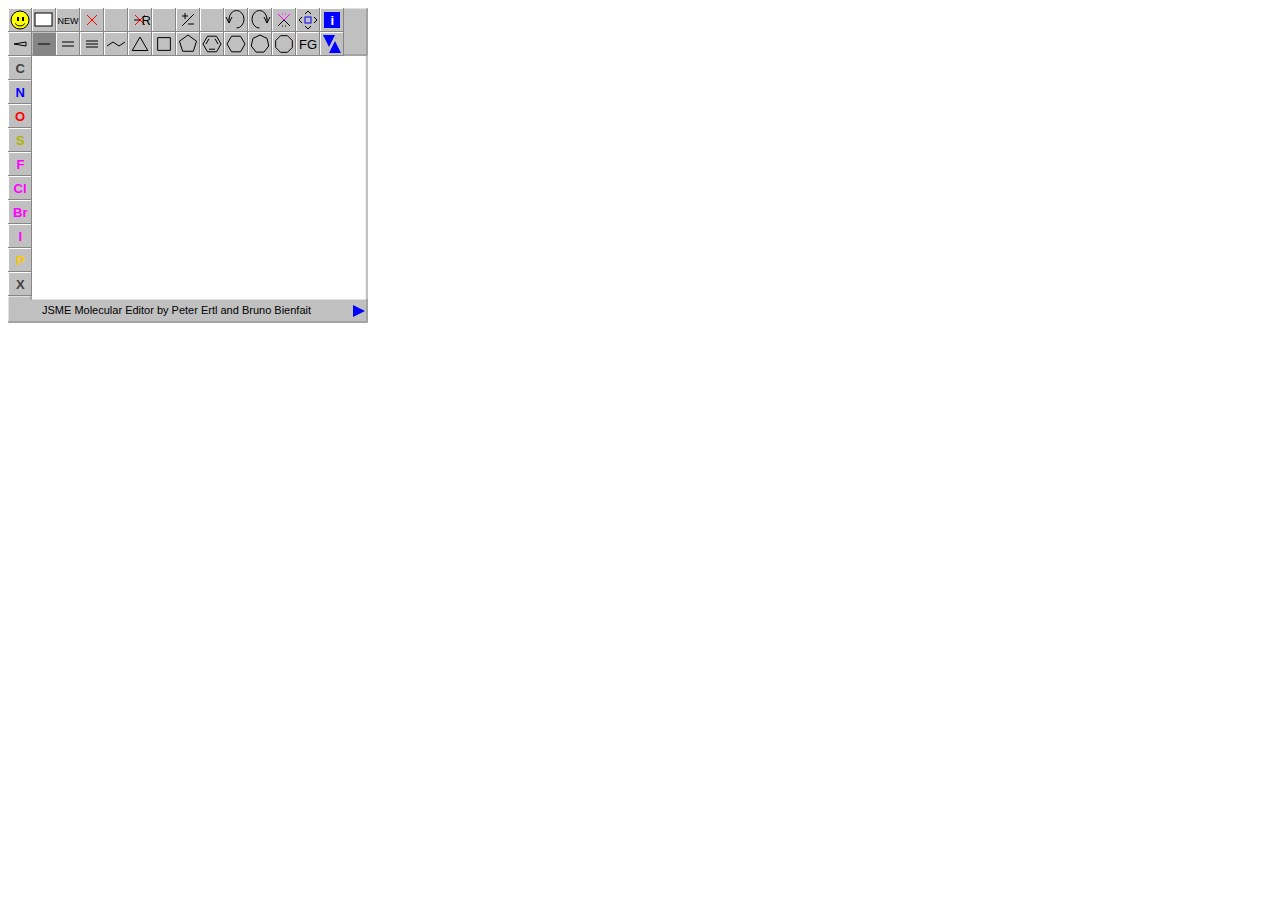
<file: app/static/jsme/jsme/JME_to_JSME_simple.html>
<html>
<head>
  <script type="text/javascript" language="javascript" src="jsme/jsme.nocache.js"></script>

  <title>JME Example</title>
</head>

<body>
  <div code="JME.class" name="JME" archive="JME.jar" width="360" height="315" id="JME">
    You have to enable JavaScript in your browser to use JSME !
  </div>
</body>
</html>
</file>
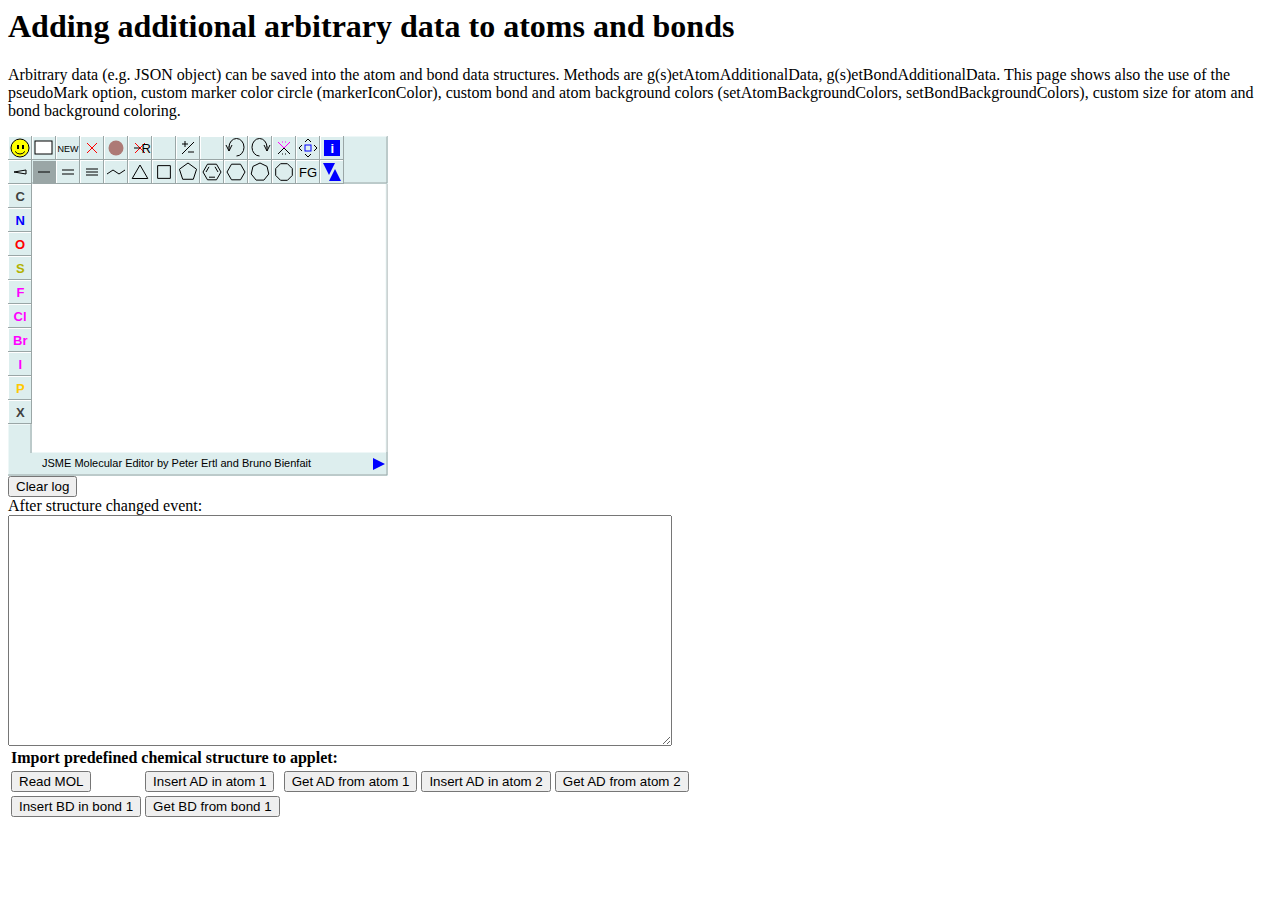
<file: app/static/jsme/jsme/JSME_additional_data.html>
<html>

<head>
    <title>Structure modified and atom mark demo</title>
    <script type="text/javascript" language="javascript" src="jsme/jsme.nocache.js"></script>
    <style>
        em {
            background-color: rgb(102, 255, 255);
        }


    </style>

    <script>

        //this function will be called after the JavaScriptApplet code has been loaded.
        function jsmeOnLoad() {
            var color = "#ad7a76";
            jsmeApplet = new JSApplet.JSME("jsme_container", "380px", "340px", {
                "options": "oldlook,marker,pseudoMark,markAtomOnly",
                "atombgsize": "0.5",
                "bondbgsize": "0.5",
                "guicolor": "#DDEEEE",
                "markerIconColor": color,
            });

            jsmeApplet.setCallBack("AfterStructureModified", showEvent);
            jsmeApplet.setCallBack("AfterPaste", showEvent);

            jsmeApplet.setBackGroundColorPalette([color]);

            document.getElementById("log").value = "";
        }

        function showEvent(event) {

            var log = document.getElementById("log");
            log.value = event.action + " at: " + event.atomE + " b: " + event.bondE + " m: " + event.molecule + ' n atoms: ' + event.src.totalNumberOfAtoms() + " origin: " + event.origin + "\n" + log.value;
        }

        function insertAD(at) {
            jsmeApplet.setAtomAdditionalData(at, {msg: 'You can save any data you want in the atom additional data field' +  at, 'at': at}, true, true);
            jsmeApplet.setAtomBackgroundColors(0, at + ',1');
        }

        function getAD(at) {
            var log = document.getElementById("log");

            log.value += '\n' + JSON.stringify(jsmeApplet.getAtomAdditionalData(at)) + '\n';
        }


        function insertBD(b) {
            jsmeApplet.setBondAdditionalData(b, {msg: 'Lorem Ipsum', msg2: 'I am a bond', 'bond_index': b}, true, true);
            jsmeApplet.setBondBackgroundColors(0, b + ',2');
        }

        function getBD(b) {
            var log = document.getElementById("log");

            log.value += '\n' + JSON.stringify(jsmeApplet.getBondAdditionalData(b))+ '\n';
        }


        function readMolFile() {
            var mol = "heade 123458r\n" +
                "JME\n" +
                "\n" +
                "  4  3  0  0  0  0  0  0  0  0999 V2000\n" +
                "    0.0000    2.1000    0.0000 C   1  0  0  0  0  0  0  0  0  0  0  0\n" +
                "    1.2124    1.3999    0.0000 C   0  0  0  0  0  0  0  0  0  0  0  0\n" +
                "    2.4248    2.1000    0.0000 C   1  0  0  0  0  0  0  0  0  0  0  0\n" +
                "    1.2124    0.0000    0.0000 C   0  0  0  0  0  0  0  0  0  0  0  0\n" +
                "  1  2  1  0  0  0  0\n" +
                "  2  3  1  0  0  0  0\n" +
                "  2  4  1  0  0  0  0\n" +
                "M  ISO  1   1  13\n" +
                "M  ISO  1   3  13\n" +
                "M  END\n"

            jsmeApplet.readMolFile(mol);

        }
    </script>
</head>

<body>
<H1>Adding additional arbitrary data to atoms and bonds</H1>
<p>
    Arbitrary data (e.g. JSON object) can be saved into the atom and bond data structures.
    Methods are g(s)etAtomAdditionalData, g(s)etBondAdditionalData. This page shows also the use of the pseudoMark
    option, custom marker color circle (markerIconColor), custom bond and atom background colors (setAtomBackgroundColors, setBondBackgroundColors),
    custom size for atom and bond background coloring.

</p>
<div id="jsme_container"></div>
<button type="button" id="clear_but" onclick='document.getElementById("log").value=""'>Clear log</button>
<BR>
After structure changed event:
<BR>
<textarea id="log" rows="15" cols="80"> </textarea>
<BR>
<table>
    <tr>
        <td style="font-weight:bold;" colspan="4">Import predefined chemical structure to applet:</td>
    </tr>
    <tr>
        <td id="readReactionButton">
            <button type="button" onclick='readMolFile();'>Read MOL</button>

        </td>
        <td>
            <button type="button" onclick='insertAD(1);'>Insert AD in atom 1</button>
        </td>

        <td>
            <button type="button" onclick='getAD(1);'>Get AD from atom 1</button>
        </td>

        <td>
            <button type="button" onclick='insertAD(2);'>Insert AD in atom 2</button>
        </td>

        <td>
            <button type="button" onclick='getAD(2);'>Get AD from atom 2</button>
        </td>

    </tr>
    <td>
        <button type="button" onclick='insertBD(1);'>Insert BD in bond 1</button>
    </td>

    <td>
        <button type="button" onclick='getBD(1);'>Get BD from bond 1</button>
    </td>


    <tr>

    </tr>
</table>

<BR>

</body>
</html>
</file>
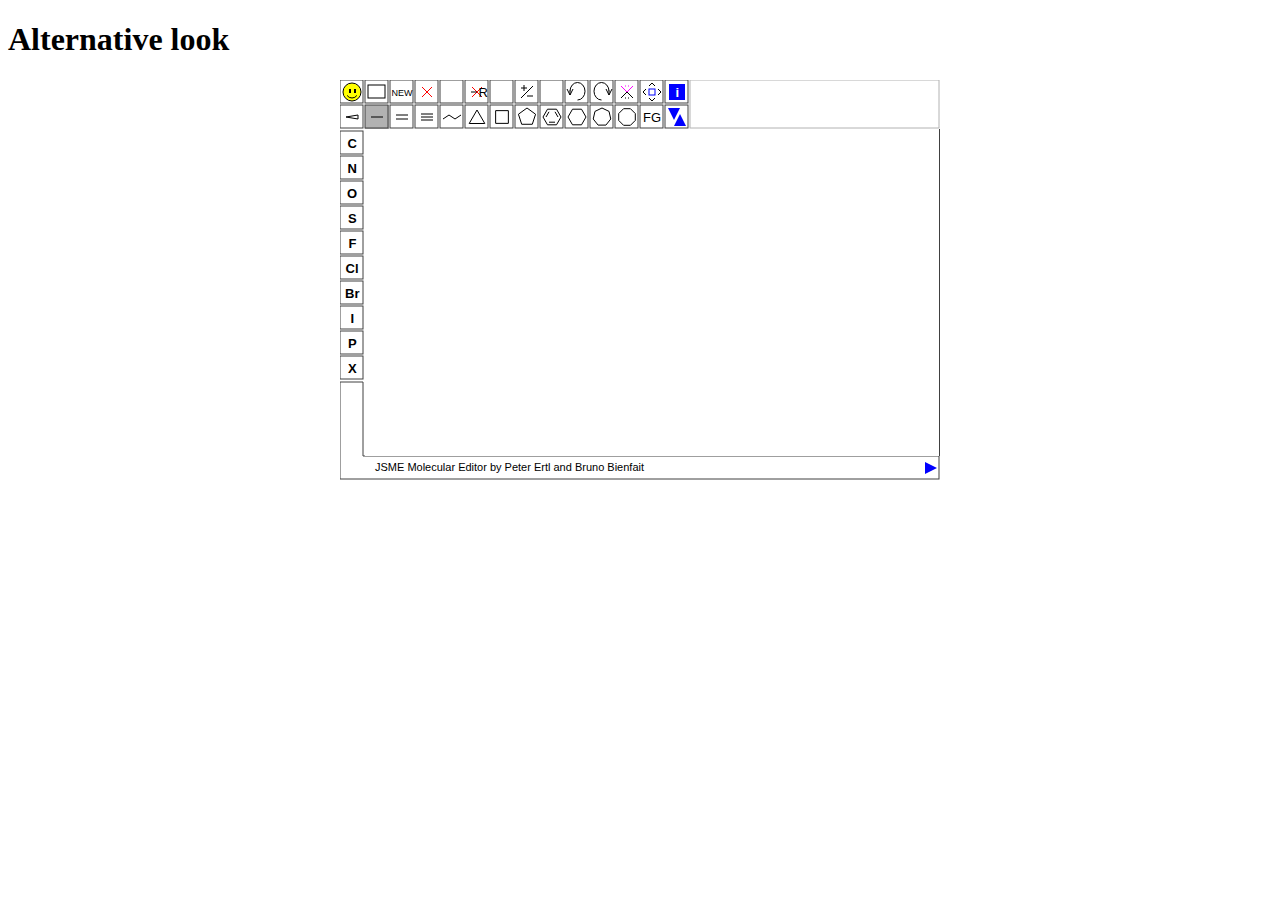
<file: app/static/jsme/jsme/JSME_alternative_look.html>
<!DOCTYPE html>
<html lang="en">
<head>
    <meta charset="UTF-8">
    <title>JSME alternative look</title>

    <script type="text/javascript" language="javascript" src="jsme/jsme.nocache.js"></script>

    <script type="text/javascript" language="javascript">


        function jsmeOnLoad() {
            jsmeEditor = new JSApplet.JSME("jsme_container", "600px", "400px",
                {"options": "newlook",
                    "guicolor": "#FFFFFF",
                    "guiAtomColor": "#000000"
                });

        }

    </script>

</head>
<body>
<H1>Alternative look</H1>
<div style="display: flex; justify-content: center">
    <div id="jsme_container"></div>
</div>

</body>
</html>
</file>
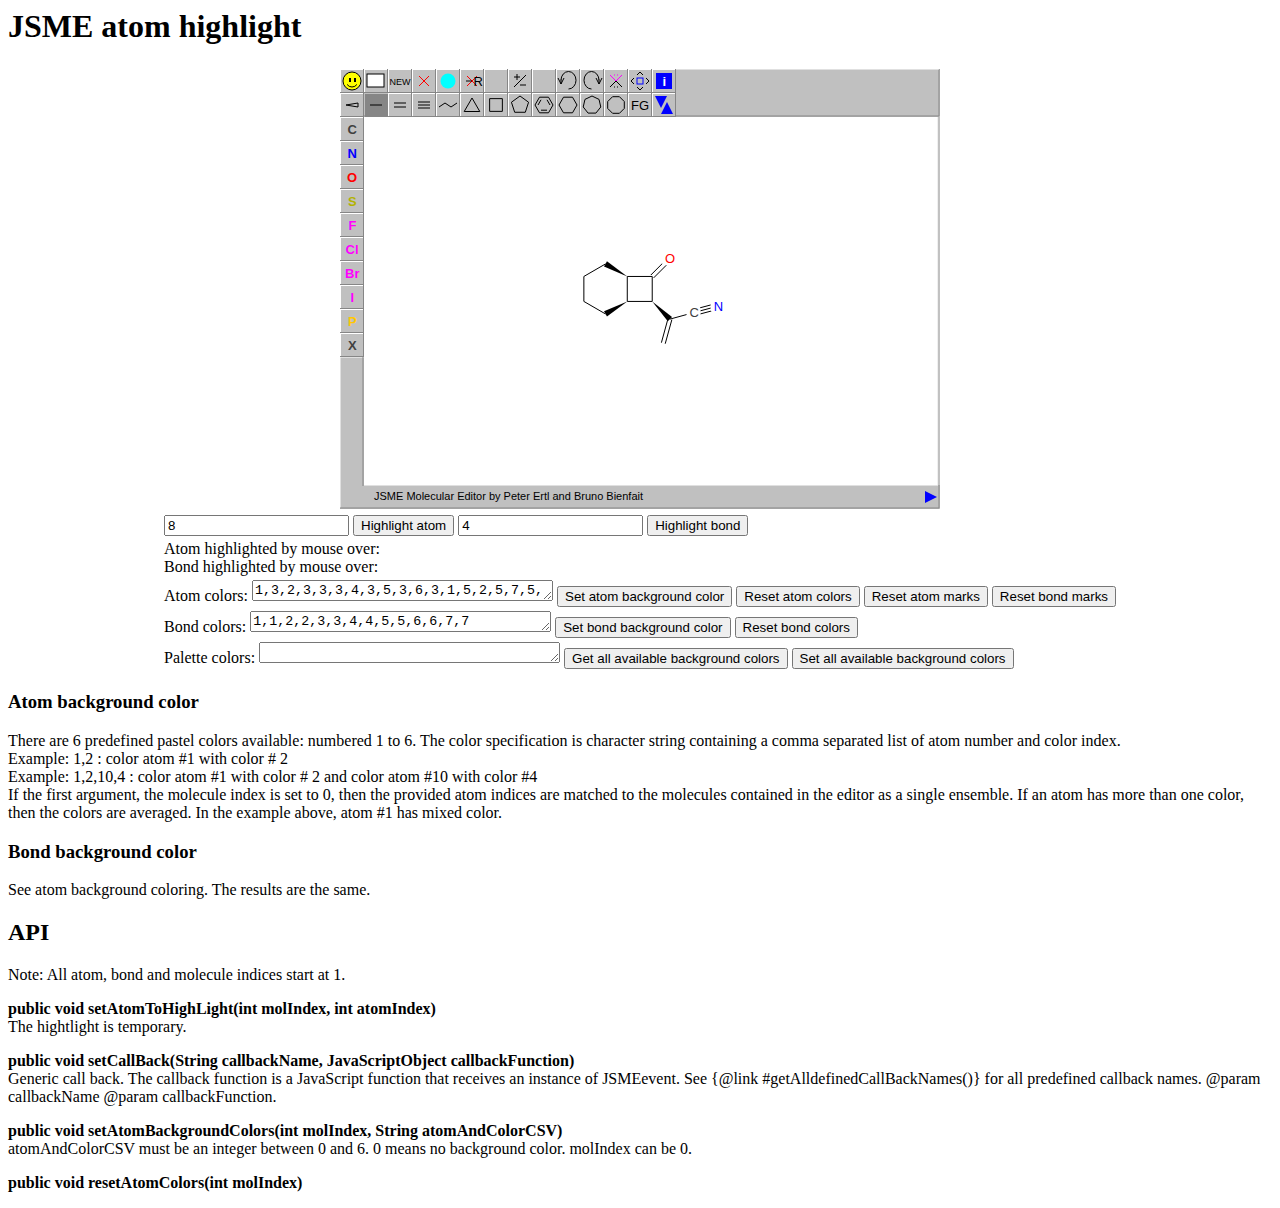
<file: app/static/jsme/jsme/JSME_atom_highlight_demo.html>
<html>
<head>
    <meta http-equiv="content-type" content="text/html; charset=UTF-8">
    <!--                                           -->


    <script type="text/javascript" language="javascript" src="jsme/jsme.nocache.js"></script>


    <script>
        function atomHighLight(jmeEvent) {

            //index must start at 1
            console.log(jmeEvent);
            document.getElementById("atomHighLightTextAreaOut").innerHTML = jmeEvent.atomE;
        }

        function bondHighLight(jmeEvent) {

            //index must start at 1
            console.log(jmeEvent);
            document.getElementById("bondHighLightTextAreaOut").innerHTML = jmeEvent.atomsE[0].toString() + "," + jmeEvent.atomsE[1].toString();
        }

        //this function will be called after the JavaScriptApplet code has been loaded.

        function jsmeOnLoad() {
            var startingStructure = "13 14 C 11.31 -8.45 C 11.31 -7.05 C 10.09 -6.35 C 8.88 -7.05 C 8.88 -8.45 C 10.09 -9.15 C 12.71 -8.45 C 12.71 -7.05 O 13.70 -6.06 C 13.70 -9.44 C 13.33 -10.79 C 15.05 -9.07 N 16.40 -8.71 1 2 1 2 3 -1 3 4 1 4 5 1 5 6 1 1 6 -1 7 8 1 2 8 1 1 7 1 8 9 2 7 10 -1 10 11 2 10 12 1 12 13 3";


            //Instantiate a new JSME:
            //arguments: HTML id, width, height (must be string not number!)

            jsmeApplet = new JSApplet.JSME("appletContainer", "600px", "440px", {
                //optional parameters
                //"options": "depict,marker",
                "options": "nodepict,marker,markermenu,",
                "jme": startingStructure,
            });


            jsmeApplet.setCallBack("AtomHighlight", atomHighLight);
            jsmeApplet.setCallBack("BondHighlight", bondHighLight);


        }

    </script>

</head>


<body>

<h1>JSME atom highlight</h1>

<table align="center">
    <tr>
        <td id="appletContainer"></td>
    </tr>
</table>


<table align="center">
    <tr>
        <td>
            <input id="atomHighLightTextArea" value="8"></input>
            <button type="button"
                    onclick='var index = document.getElementById("atomHighLightTextArea").value; jsmeApplet.setAtomToHighLight(1, Number(index));'>
                Highlight atom
            </button>
            <input id="bondHighLightTextArea" value="4"></input>
            <button type="button"
                    onclick='var index = document.getElementById("bondHighLightTextArea").value; jsmeApplet.setBondToHighLight(1, Number(index));'>
                Highlight bond
            </button>
        </td>
    </tr>

    <tr>
        <td>
            Atom highlighted by mouse over: <span id="atomHighLightTextAreaOut"></span>
            <br>
            Bond highlighted by mouse over: <span id="bondHighLightTextAreaOut"></span>
        </td>

    </tr>
    </tr>


    </tr>
    <td>
        Atom colors: <textarea id="atomHighLightTextArea2" rows="1" cols="35">1,3,2,3,3,3,4,3,5,3,6,3,1,5,2,5,7,5,8,5,9,5,10,5,11,5,12,5,13,5</textarea>
        <button type="button"
                onclick='var atColorCsv = document.getElementById("atomHighLightTextArea2").value; jsmeApplet.setAtomBackgroundColors(0, atColorCsv);'>
            Set atom background color
        </button>
        <button type="button" onclick='jsmeApplet.resetAtomColors(0);'>Reset atom colors</button>
        <button type="button" onclick='jsmeApplet.resetAtomMarks(0);'>Reset atom marks</button>
        <button type="button" onclick='jsmeApplet.resetBondMarks(0);'>Reset bond marks</button>

    </td>

    </tr>
    </tr>
    <td>
        Bond colors: <textarea id="bondHighLightTextArea2" rows="1" cols="35">1,1,2,2,3,3,4,4,5,5,6,6,7,7</textarea>
        <button type="button"
                onclick='var atColorCsv = document.getElementById("bondHighLightTextArea2").value; jsmeApplet.setBondBackgroundColors(0, atColorCsv);'>
            Set bond background color
        </button>
        <button type="button" onclick='jsmeApplet.resetBondColors(0);'>Reset bond colors</button>
    </td>

    </tr>
    </tr>
    <td>
        Palette colors: <textarea id="getBackgroundPaletteTextArea" rows="1" cols="35"></textarea>
        <button type="button"
                onclick='var palette = JSON.stringify(jsmeApplet.getBackGroundColorPalette());document.getElementById("getBackgroundPaletteTextArea").value = palette;'>
            Get all available background colors
        </button>
        <button type="button"
                onclick='var palette = JSON.parse(document.getElementById("getBackgroundPaletteTextArea").value);jsmeApplet.setBackGroundColorPalette(palette);'>
            Set all available background colors
        </button>
    </td>

    </tr>
</table>


<H3>Atom background color</H3>
There are 6 predefined pastel colors available: numbered 1 to 6. The color specification is character string containing
a comma separated list of atom number and color index.<BR>
Example: 1,2 : color atom #1 with color # 2<BR>
Example: 1,2,10,4 : color atom #1 with color # 2 and color atom #10 with color #4<BR>

If the first argument, the molecule index is set to 0, then the provided atom indices are matched to the molecules
contained in the editor as a single ensemble.

If an atom has more than one color, then the colors are averaged. In the example above, atom #1 has mixed color.

<H3>Bond background color</H3>
See atom background coloring. The results are the same.


<H2>API</H2>
<p>
    Note: All atom, bond and  molecule indices start at 1.
</p>

<p>
    <b>public void setAtomToHighLight(int molIndex, int atomIndex)</b><br>
    The hightlight is temporary.
</p>

<p>
    <b>public void setCallBack(String callbackName, JavaScriptObject callbackFunction)</b><br>

    Generic call back. The callback function is a JavaScript function that receives an instance of JSMEevent.
    See {@link #getAlldefinedCallBackNames()} for all predefined callback names.
    @param callbackName
    @param callbackFunction.
</p>


<p>
    <b>public void setAtomBackgroundColors(int molIndex, String atomAndColorCSV) </b><br>
    atomAndColorCSV must be an integer between 0 and 6. 0 means no background color. molIndex can be 0.
</p>

<p>
    <b>public void resetAtomColors(int molIndex) </b>
</p>


</body>
</html>
</file>
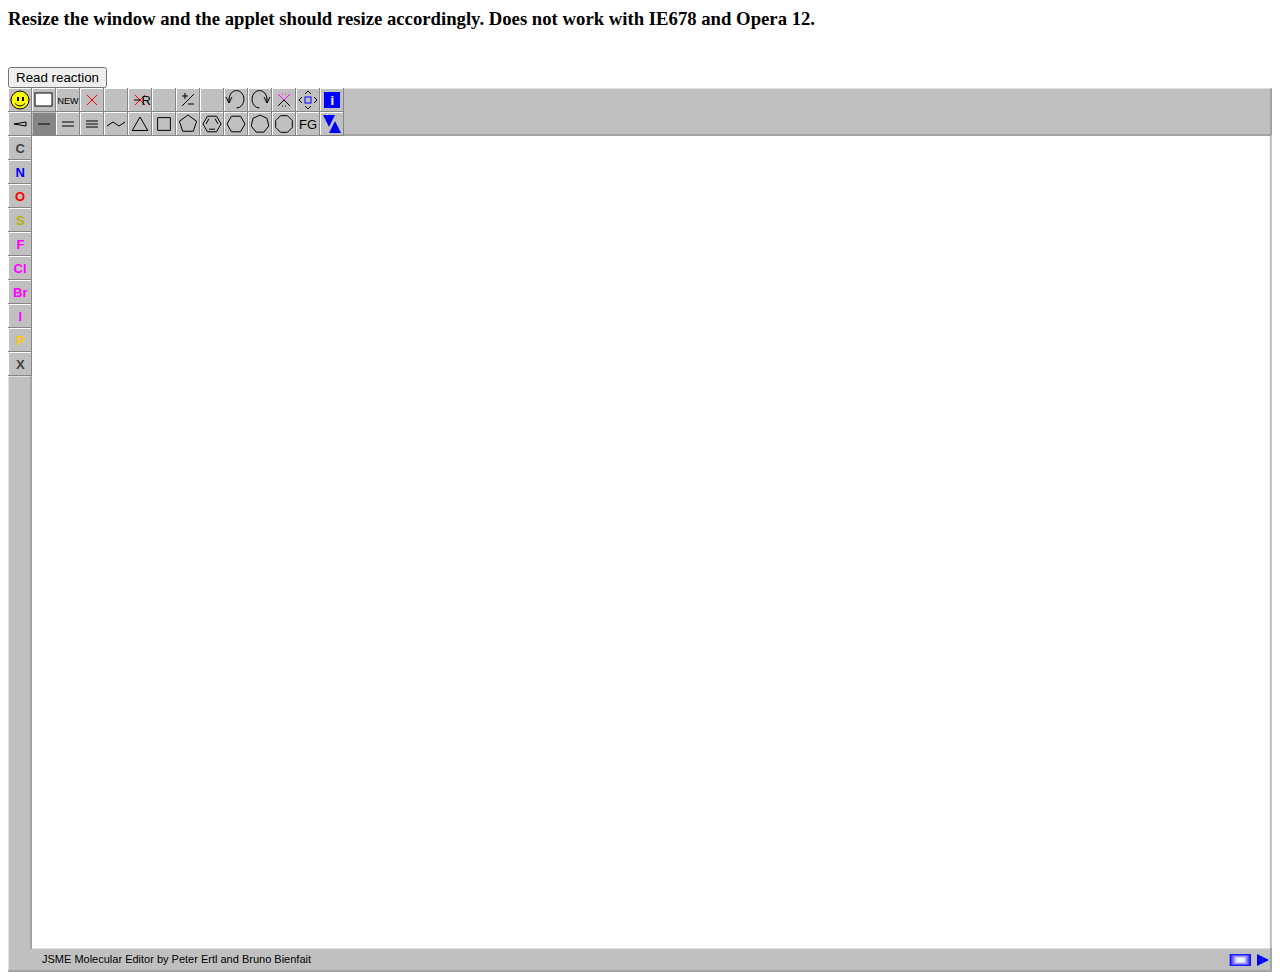
<file: app/static/jsme/jsme/JSME_autoresize.html>
<html>

<head>
    <script type="text/javascript" language="javascript" src="jsme/jsme.nocache.js"></script>

    <script>
        //this function will be called after the JavaScriptApplet code has been loaded.
        function jsmeOnLoad() {
            jsmeApplet = new JSApplet.JSME("jsme_container", "100%", "100%", {
                //optional parameters
                "options": "fullScreenIcon",
            });
        }

       function readReaction() {
                var jme = "3 2 C:1 1.41 -7.12 O:2 1.41 -5.72 Cl 2.63 -7.82 1 2 2 1 3 1|3 2 N:3 5.72 -6.78 C:4 7.12 -6.78 H:5 5.02 -7.99 1 2 1 1 3 1 >> 5 4 C:1 13.51 -6.40 O:2 13.51 -5.00 N:3 14.72 -7.10 C:4 15.94 -6.40 H:5 14.71 -8.50 1 2 2 1 3 1 3 4 1 3 5 1";
                jsmeApplet.readMolecule(jme);
            }
    </script>
</head>

<body>
<h3>Resize the window and the applet should resize accordingly. Does not work with IE678 and Opera 12.</h3>
<br>
<button type="button" onclick='readReaction();'>Read reaction</button>
<br>

<div id="jsme_container"></div>

</body>
</html>
</file>
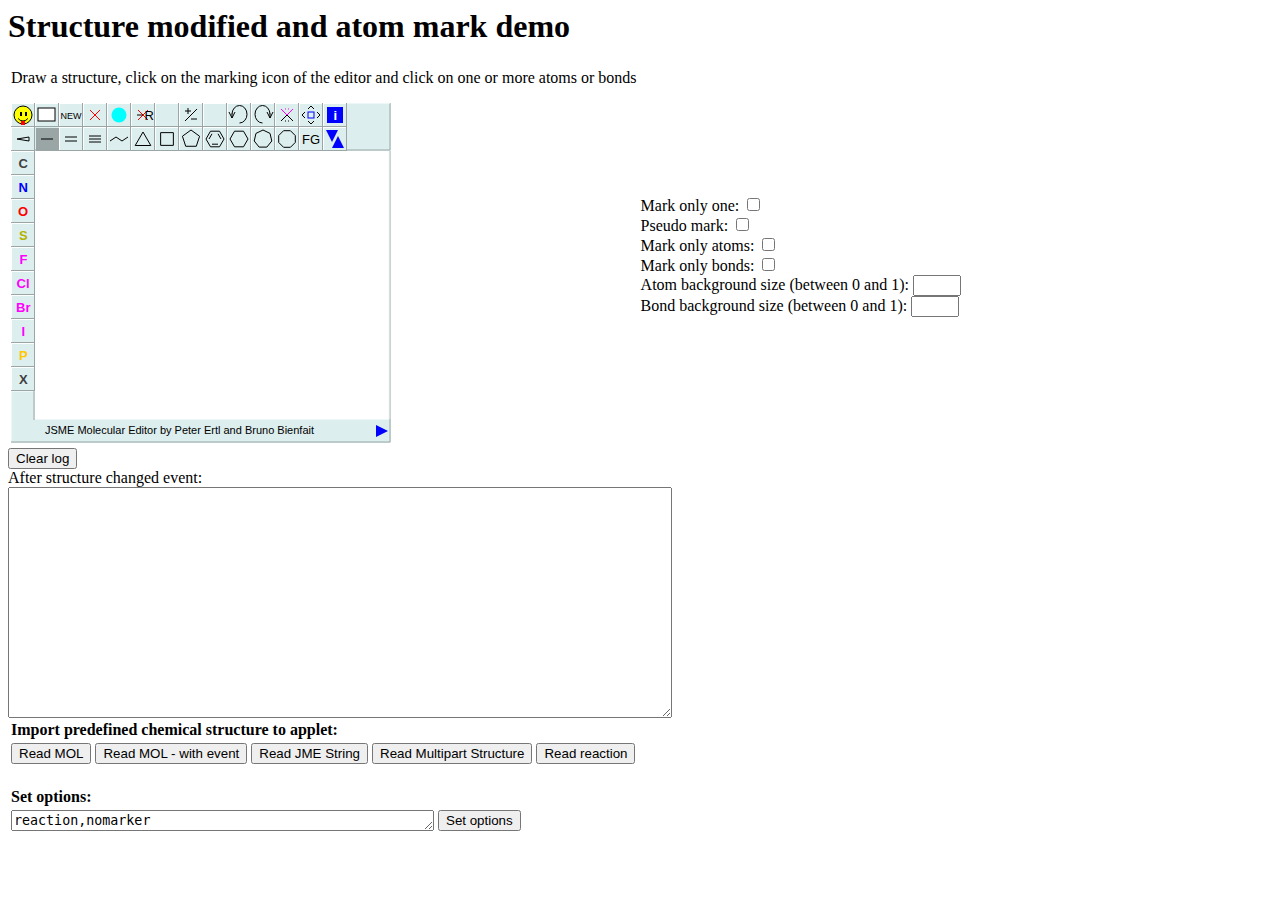
<file: app/static/jsme/jsme/JSME_callback_and_mark.html>
<html>

<head>
    <title>Structure modified callback and atom mark</title>
    <script type="text/javascript" language="javascript" src="jsme/jsme.nocache.js"></script>
    <style>
        em {
            background-color: rgb(102, 255, 255);
        }


    </style>

    <script>

        //this function will be called after the JavaScriptApplet code has been loaded.
        function jsmeOnLoad() {

            jsmeApplet = new JSApplet.JSME("jsme_container", "380px", "340px", {
                "options": "oldlook,marker,markermenu",
                "atombgsize": "0.5",
                "bondbgsize": "0.2",
                "guicolor": "#DDEEEE",
            });

            jsmeApplet.setCallBack("AfterStructureModified", showEvent);

            document.getElementById("log").value = "";
        }

        var patt = /\[([A-Za-z][a-z]?)H?\d*:\d+\]/g; //regexp pattern for numbered atom
        function showEvent(event) {

            var log = document.getElementById("log");
            log.value = event.action + " at: " + event.atom + " b: " + event.bond + " m: " + event.molecule + " origin: " + event.origin + " smiles:" + event.src.smiles() + "\n" + log.value;
        }

        function readMolecule() {
            var jme = "16 17 C 7.37 -8.99 C 7.37 -7.59 C 6.16 -6.89 C 4.95 -7.59 C 4.95 -8.99 C 6.16 -9.69 N 8.58 -6.89 C 8.58 -5.49 C 7.37 -4.79 O 6.16 -5.49 C 9.80 -7.59 O 9.80 -8.99 C 11.01 -6.89 Cl 12.22 -7.59 Cl 11.01 -5.49 C 9.80 -4.79 1 2 1 2 3 2 3 4 1 4 5 2 5 6 1 6 1 2 7 8 1 8 9 1 9 10 1 3 10 1 2 7 1 7 11 1 11 12 2 11 13 1 13 14 1 13 15 1 8 16 1";
            jsmeApplet.readMolecule(jme); // or document.JME.readMolecule(jme);
        }

        function readMultipart() {
            var jme = "9 9 C 6.68 -7.15 C 5.47 -6.45 C 4.26 -7.15 C 4.26 -8.55 C 5.47 -9.25 C 6.68 -8.55 C 5.47 -5.05 O- 6.68 -4.35 O 4.26 -4.35 1 2 1 2 3 2 3 4 1 4 5 2 5 6 1 6 1 2 2 7 1 7 8 1 7 9 2|1 0 Na+ 12.21 -6.61";
            jsmeApplet.readMolecule(jme) // or document.JME.readMolecule(jme
        }

        function readReaction() {
            var jme = "3 2 C:1 1.41 -7.12 O:2 1.41 -5.72 Cl 2.63 -7.82 1 2 2 1 3 1|3 2 N:3 5.72 -6.78 C:4 7.12 -6.78 H:5 5.02 -7.99 1 2 1 1 3 1 >> 5 4 C:1 13.51 -6.40 O:2 13.51 -5.00 N:3 14.72 -7.10 C:4 15.94 -6.40 H:5 14.71 -8.50 1 2 2 1 3 1 3 4 1 3 5 1";
            jsmeApplet.readMolecule(jme);
        }


        function readMolFile() {
            var mol = "heade 123458r\n" +
                "JME\n" +
                "\n" +
                "  4  3  0  0  0  0  0  0  0  0999 V2000\n" +
                "    0.0000    2.1000    0.0000 C   1  0  0  0  0  0  0  0  0  0  0  0\n" +
                "    1.2124    1.3999    0.0000 C   0  0  0  0  0  0  0  0  0  0  0  0\n" +
                "    2.4248    2.1000    0.0000 C   1  0  0  0  0  0  0  0  0  0  0  0\n" +
                "    1.2124    0.0000    0.0000 C   0  0  0  0  0  0  0  0  0  0  0  0\n" +
                "  1  2  1  0  0  0  0\n" +
                "  2  3  1  0  0  0  0\n" +
                "  2  4  1  0  0  0  0\n" +
                "M  ISO  1   1  13\n" +
                "M  ISO  1   3  13\n" +
                "M  END\n"

            jsmeApplet.readMolFile(mol);

        }
        function readMolFileWithEvent(fireEvent) {
            var mol = "\n" +
                "JME 2014-06-28 Sun Apr 19 13:12:33 GMT+200 2020\n" +
                "\n" +
                " 20 19  0  0  0  0  0  0  0  0999 V2000\n" +
                "    1.2105    2.1008    0.0000 C   0  0  0  0  0  0  0  0  0  0  0  0\n" +
                "    2.4209    1.4005    0.0000 C   0  0  0  0  0  0  0  0  0  0  0  0\n" +
                "    1.2105    3.5013    0.0000 O   0  0  0  0  0  0  0  0  0  0  0  0\n" +
                "    0.0000    1.4005    0.0000 O   0  0  0  0  0  0  0  0  0  0  0  0\n" +
                "    2.4209    0.0000    0.0000 N   0  0  0  0  0  0  0  0  0  0  0  0\n" +
                "    3.6314    2.1008    0.0000 C   0  0  0  0  0  0  0  0  0  0  0  0\n" +
                "    4.8518    1.4005    0.0000 C   0  0  0  0  0  0  0  0  0  0  0  0\n" +
                "    6.0623    2.1008    0.0000 C   0  0  0  0  0  0  0  0  0  0  0  0\n" +
                "    7.2728    1.4005    0.0000 N   0  0  0  0  0  0  0  0  0  0  0  0\n" +
                "    6.0623    3.5013    0.0000 O   0  0  0  0  0  0  0  0  0  0  0  0\n" +
                "    8.4832    2.1008    0.0000 C   0  0  0  0  0  0  0  0  0  0  0  0\n" +
                "    9.7037    1.4005    0.0000 C   0  0  0  0  0  0  0  0  0  0  0  0\n" +
                "    9.7037    0.0000    0.0000 O   0  0  0  0  0  0  0  0  0  0  0  0\n" +
                "   10.9141    2.1008    0.0000 N   0  0  0  0  0  0  0  0  0  0  0  0\n" +
                "   12.1246    1.4005    0.0000 C   0  0  0  0  0  0  0  0  0  0  0  0\n" +
                "   13.3351    2.1008    0.0000 C   0  0  0  0  0  0  0  0  0  0  0  0\n" +
                "    8.4832    3.5013    0.0000 C   0  0  0  0  0  0  0  0  0  0  0  0\n" +
                "   14.5455    1.4005    0.0000 O   0  0  0  0  0  0  0  0  0  0  0  0\n" +
                "   13.3351    3.5013    0.0000 O   0  0  0  0  0  0  0  0  0  0  0  0\n" +
                "    9.6937    4.2016    0.0000 S   0  0  0  0  0  0  0  0  0  0  0  0\n" +
                "  1  2  1  0  0  0  0\n" +
                "  1  3  2  0  0  0  0\n" +
                "  1  4  1  0  0  0  0\n" +
                "  2  5  1  6  0  0  0\n" +
                "  2  6  1  0  0  0  0\n" +
                "  6  7  1  0  0  0  0\n" +
                "  7  8  1  0  0  0  0\n" +
                "  8  9  1  0  0  0  0\n" +
                "  8 10  2  0  0  0  0\n" +
                "  9 11  1  0  0  0  0\n" +
                " 11 12  1  0  0  0  0\n" +
                " 12 13  2  0  0  0  0\n" +
                " 12 14  1  0  0  0  0\n" +
                " 14 15  1  0  0  0  0\n" +
                " 15 16  1  0  0  0  0\n" +
                " 11 17  1  1  0  0  0\n" +
                " 16 18  1  0  0  0  0\n" +
                " 16 19  2  0  0  0  0\n" +
                " 17 20  1  0  0  0  0\n" +
                "M  END\n";

            jsmeApplet.readGenericMolecularInput(mol, fireEvent);

        }



        function optionCheckBox(jsmeOptionAndCheckBoxId) {
            // Get the checkbox
            var checkBox = document.getElementById(jsmeOptionAndCheckBoxId);
            jsmeApplet.options((checkBox.checked ? "" : "no") + jsmeOptionAndCheckBoxId);

        }

        function optionValue(jsmeOptionAndValueId) {
            var x = document.getElementById(jsmeOptionAndValueId).value;
            // jsmeApplet.options(jsmeOptionAndValueId, x);
            alert('Changing this feature is not implemented yet. It can be set during initialization only.');

        }
    </script>
</head>

<body>
<H1>Structure modified and atom mark demo</H1>

<table>
    <tr>
        <td>
            <p>
                Draw a structure, click on the marking icon of the editor and click on one or more atoms or bonds
            </p>
            <div id="jsme_container"></div>
        </td>

        <td>
            Mark only one: <input type="checkbox" id="marker1" onclick='optionCheckBox("marker1")'>
            <br>
            Pseudo mark: <input type="checkbox" id="pseudoMark" onclick='optionCheckBox("pseudoMark")'>
            <br>
            Mark only atoms: <input type="checkbox" id="markAtomOnly" onclick='optionCheckBox("markAtomOnly"); document.getElementById("markBondOnly").checked = false'>
            <br>
            Mark only bonds: <input type="checkbox" id="markBondOnly" onclick='optionCheckBox("markBondOnly"); document.getElementById("markAtomOnly").checked = false'>
            <br>
            <label for="atombgsize">Atom background size (between 0 and 1):</label>
            <input type="number" id="atombgsize" name="atombgsize" min="0" max="1" onchange="optionValue('atombgsize')">
            <br>
            <label for="bondbgsize">Bond background size (between 0 and 1):</label>
            <input type="number" id="bondbgsize" name="bondbgsize" min="0" max="1" onchange="optionValue('bondbgsize')">
        </td>
    </tr>
    <tr>

    </tr>
</table>

<button type="button" id="clear_but" onclick='document.getElementById("log").value=""'>Clear log</button>
<BR>
After structure changed event:
<BR>
<textarea id="log" rows="15" cols="80"> </textarea>
<BR>
<table>
    <tr>
        <td style="font-weight:bold;" colspan="4">Import predefined chemical structure to applet:</td>
    </tr>
    <tr>
        <td id="readMolButton">
            <button type="button" onclick='readMolFile();'>Read MOL</button>

        </td>
        <td id="readMolButton2">
            <button type="button" onclick='readMolFileWithEvent(true);'>Read MOL - with event</button>

        </td>
        <td>
            <button type="button" onclick='readMolecule();'>Read JME String</button>

        </td>
        <td id="readMultipartButton">
            <button type="button" onclick='readMultipart();'>Read Multipart Structure</button>

        </td>
        <td id="readReactionButton">
            <button type="button" onclick='readReaction();'>Read reaction</button>

        </td>
    </tr>
</table>

<BR>
<table>
    <tr>
        <td style="font-weight:bold;">Set options:</td>
    </tr>
    <tr>
        <td>
            <textarea id="optionsTextArea" , rows="1" cols="50">reaction,nomarker</textarea>

        </td>
        <td>
            <button type="button" id="optionsButton"
                    onclick='var options = document.getElementById("optionsTextArea").value; jsmeApplet.options(options);'>
                Set options
            </button>
        </td>
    </tr>
</table>
<BR>

<BR>

</body>
</html>
</file>
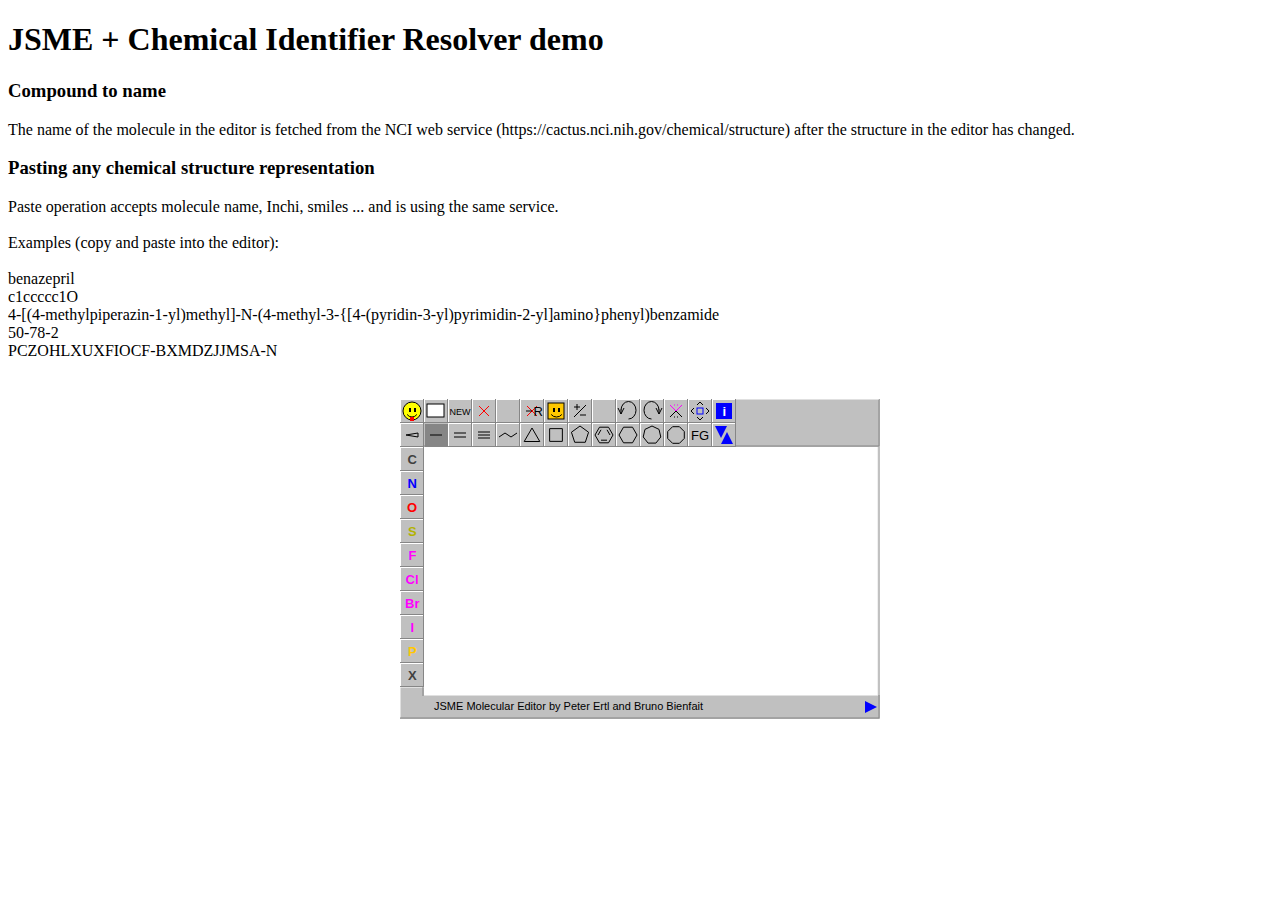
<file: app/static/jsme/jsme/JSME_chemical_resolver_demo.html>
<!doctype html>
<!-- The DOCTYPE declaration above will set the     -->
<!-- browser's rendering engine into                -->
<!-- "Standards Mode". Replacing this declaration   -->
<!-- with a "Quirks Mode" doctype is not supported. -->

<html>
<head>
    <meta http-equiv="content-type" content="text/html; charset=UTF-8">


    <script src="https://ajax.googleapis.com/ajax/libs/jquery/1.9.1/jquery.min.js"></script>
    <script type="text/javascript" language="javascript" src="jsme/jsme.nocache.js"></script>


    <script>
        jQuery.support.cors = true;


        //this function will be started after the JavaScriptApplet code has been loaded
        function jsmeOnLoad() {

            //Instantiate a new JSME:
            //arguments: HTML id, width, height (must be string not number!)

            jsmeApplet = new JSApplet.JSME("appletContainer", "480px", "320px", {
                //optional parameters
                "options": "query,hydrogens,removehs"
                //removehs : remove explicit hydrogens when importing a structure - useful when importing from the NCI service
            });


            //jsmeApplet has the same API as the original Java applet
            //One can mimic the JME Java applet access to simplify the adaptation of HTML and JavaScript code:
            document.JME = jsmeApplet;


            jsmeApplet.setCallBack("AfterStructureModified", showMoleculeName);

            //customize the paste label in the popup menu
            jsmeApplet.setPasteLabel("Paste any chemical text repr.");//set to null to reset


            function convertToMolfile2(jsmeEvent) {
                var molecularRepresentation = jsmeEvent.argument;
                var jsmeInstance = jsmeEvent.src;

                if (molecularRepresentation && molecularRepresentation.indexOf("M  END") == -1 && molecularRepresentation.slice(0, 4) != "$RXN") {
                    var url = "https://cactus.nci.nih.gov/chemical/structure/";
                    url += encodeURI(molecularRepresentation);
                    url += "/file?format=sdf";
                    
                    $.ajax({
                        url: url,
                        crossDomain: true,

                        success: function (data) {
                            console.log(data);
                            jsmeInstance.readGenericMolecularInput(data);
                        },
                        error: function (jqXHR, textStatus, errorThrown) {
                            alert("Ajax error: " + textStatus);
                        }
                    });

                } else {
                    jsmeInstance.readGenericMolecularInput(molecularRepresentation);
                }

            }


            jsmeApplet.setCallBack("BeforePaste", convertToMolfile2);


        }


        function fixedEncodeURIComponent(str) {
            return encodeURIComponent(str).replace(/[!'()*]/g, escape);
        }

        function showMoleculeName() {
            var smiles = document.JME.smiles();
            if (smiles) {

                $.ajax({
                    url: "https://cactus.nci.nih.gov/chemical/structure",
                    crossDomain: true,
                    data: {
                        "string": smiles,
                        "representation": "iupac_name"
                    },
                    success: function (data) {
                        document.JME.showInfo(data);
                    },
                    error: function (jqXHR, textStatus, errorThrown) {
                        if (errorThrown.toUpperCase() != "NOT FOUND") {
                            alert("Ajax error: " + errorThrown);
                        } else {
                            document.JME.showInfo("Name not found");
                        }
                    }

                });

            }
        }

        function convertToMolfile(molecularRepresentation) {
            if (molecularRepresentation && molecularRepresentation.indexOf("M  END") == -1 && molecularRepresentation.slice(0, 4) != "$RXN") {
                $.ajax({
                    url: "https://cactus.nci.nih.gov/chemical/structure",
                    crossDomain: true,
                    data: {
                        "string": molecularRepresentation,
                        "representation": "sdf"
                    },
                    success: function (data) {
                        document.JME.readMolFile(data);
                    },
                    error: function (jqXHR, textStatus, errorThrown) {
                        alert("Ajax error: " + errorThrown);
                    }
                });

            } else {
                document.JME.readMolFile(molecularRepresentation);
            }

        }


    </script>
</head>

<!--                                           -->
<!-- The body can have arbitrary html, or      -->
<!-- you can leave the body empty if you want  -->
<!-- to create a completely dynamic UI.        -->
<!--                                           -->
<body>


<!-- RECOMMENDED if your web app will not function without JavaScript enabled -->
<noscript>
    <div style="width: 22em; position: absolute; left: 50%; margin-left: -11em; color: red; background-color: white; border: 1px solid red; padding: 4px; font-family: sans-serif">
        Your web browser must have JavaScript enabled
        in order for this application to display correctly.
    </div>
</noscript>

<h1>JSME + Chemical Identifier Resolver demo</h1>
<h3>Compound to name</h3>
The name of the molecule in the editor is fetched from the NCI web service
(https://cactus.nci.nih.gov/chemical/structure) after the structure in the editor has changed.<br>


<h3>Pasting any chemical structure representation</h3>


Paste operation accepts molecule name, Inchi, smiles ... and is using the same service.

<br>
<br>Examples (copy and paste into the editor):
<br>
<br>benazepril
<br>c1ccccc1O
<br>4-[(4-methylpiperazin-1-yl)methyl]-N-(4-methyl-3-{[4-(pyridin-3-yl)pyrimidin-2-yl]amino}phenyl)benzamide
<br>50-78-2
<br>PCZOHLXUXFIOCF-BXMDZJJMSA-N
<br>
<br>
<br>
<table align="center">
    <tr>
        <td id="appletContainer"></td>
    </tr>
</table>


</body>
</html>
</file>
